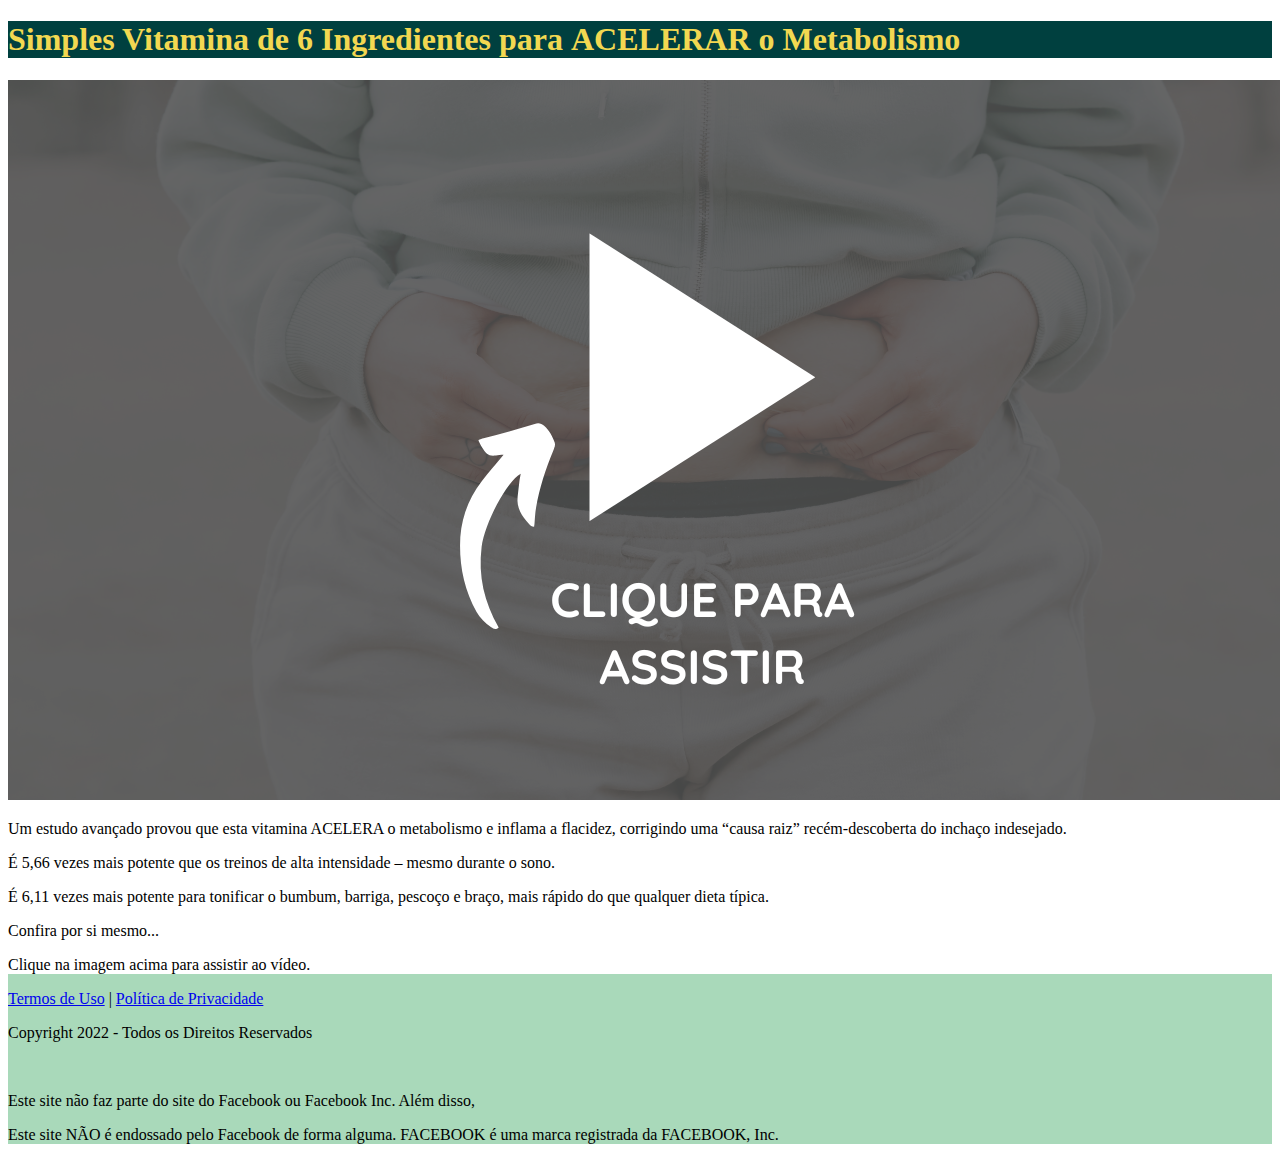
<file: mocatlovst/index.html>
<!DOCTYPE html>
<html lang="pt-br">
  <head>
    <meta charset="utf-8">
    <meta name="viewport" content="width=device-width, initial-scale=1, shrink-to-fit=no">
    <link rel="stylesheet" href="https://stackpath.bootstrapcdn.com/bootstrap/4.1.3/css/bootstrap.min.css" integrity="sha384-MCw98/SFnGE8fJT3GXwEOngsV7Zt27NXFoaoApmYm81iuXoPkFOJwJ8ERdknLPMO" crossorigin="anonymous">
    <title>Simples Vitamina de 6 Ingredientes para ACELERAR o Metabolismo</title>
    <style type="text/css">
      header {
        background-color: #00403F;
      }
      header h1 {
        color: #F2D851;
      }
      .areaverde {
        background-color: #A9D9BA;
      }
      .areabranca {
        background-color: white;
      }
    </style>
    
      <!-- Meta Pixel Code -->
<script>
  !function(f,b,e,v,n,t,s)
  {if(f.fbq)return;n=f.fbq=function(){n.callMethod?
  n.callMethod.apply(n,arguments):n.queue.push(arguments)};
  if(!f._fbq)f._fbq=n;n.push=n;n.loaded=!0;n.version='2.0';
  n.queue=[];t=b.createElement(e);t.async=!0;
  t.src=v;s=b.getElementsByTagName(e)[0];
  s.parentNode.insertBefore(t,s)}(window, document,'script',
  'https://connect.facebook.net/en_US/fbevents.js');
  fbq('init', '433178918202999');
  fbq('track', 'PageView');
</script>
<noscript><img height="1" width="1" style="display:none"
  src="https://www.facebook.com/tr?id=433178918202999&ev=PageView&noscript=1"
/></noscript>
<!-- End Meta Pixel Code -->
    
  </head>
  <body>
    
    <header class="py-5">
      <div class="container">
        <div class="row justify-content-center">
          <div class="col-lg-10 text-center">
            <h1>Simples Vitamina de 6 Ingredientes para <b>ACELERAR</b> o Metabolismo</h1>
          </div>
        </div>
      </div>
    </header>

    <section class="areaverde">
      <div class="container mb-5">
        <div class="row justify-content-center">
          <div class="col text-center areabranca">
            <!-- TROQUE SEU LINK ONDE ESTÁ O DO PROTOCOLOZEROBARRIGA.COM, MANTENDO AS ASPAS -->
            <a href="https://protocol0barriga.com.br"><img class="img-fluid p-5" src="play.png"></a>
            <p class="lead px-5 mb-5 font-weight-bold">Um estudo avançado provou que esta vitamina ACELERA o metabolismo e inflama a flacidez, corrigindo uma “causa raiz” recém-descoberta do inchaço indesejado.</p>
            <p class="lead px-5 mb-5 font-weight-bold">É 5,66 vezes mais potente que os treinos de alta intensidade – mesmo durante o sono.</p>
            <p class="lead px-5 mb-5 font-weight-bold">É 6,11 vezes mais potente para tonificar o bumbum, barriga, pescoço e braço, mais rápido do que qualquer dieta típica.</p>
            <p class="lead px-5 mb-5 font-weight-bold">Confira por si mesmo...</p>
            <p class="lead px-5 mb-5 font-weight-bold">Clique na imagem acima para assistir ao vídeo.</p>
          </div>
        </div>
      </div>
      <div class="container py-5">
        <div class="row justify-content-center">
          <div class="col text-center">
            <a href="https://protocolozerobarriga.com/termos" class="text-dark font-weight-bold">Termos de Uso</a> | <a href="https://protocolozerobarriga.com/privacidade" class="text-dark font-weight-bold">Política de Privacidade</a>
            <p class="font-weight-bold">Copyright 2022 - Todos os Direitos Reservados</p>
            <br>
            <p>Este site não faz parte do site do Facebook ou Facebook Inc. Além disso,</p>
            <p>Este site NÃO é endossado pelo Facebook de forma alguma. FACEBOOK é uma marca registrada da FACEBOOK, Inc.</p>
          </div>
        </div>
      </div>
    </section>

    <script src="https://code.jquery.com/jquery-3.3.1.slim.min.js" integrity="sha384-q8i/X+965DzO0rT7abK41JStQIAqVgRVzpbzo5smXKp4YfRvH+8abtTE1Pi6jizo" crossorigin="anonymous"></script>
    <script src="https://cdnjs.cloudflare.com/ajax/libs/popper.js/1.14.3/umd/popper.min.js" integrity="sha384-ZMP7rVo3mIykV+2+9J3UJ46jBk0WLaUAdn689aCwoqbBJiSnjAK/l8WvCWPIPm49" crossorigin="anonymous"></script>
    <script src="https://stackpath.bootstrapcdn.com/bootstrap/4.1.3/js/bootstrap.min.js" integrity="sha384-ChfqqxuZUCnJSK3+MXmPNIyE6ZbWh2IMqE241rYiqJxyMiZ6OW/JmZQ5stwEULTy" crossorigin="anonymous"></script>
  </body>
</html>
</file>
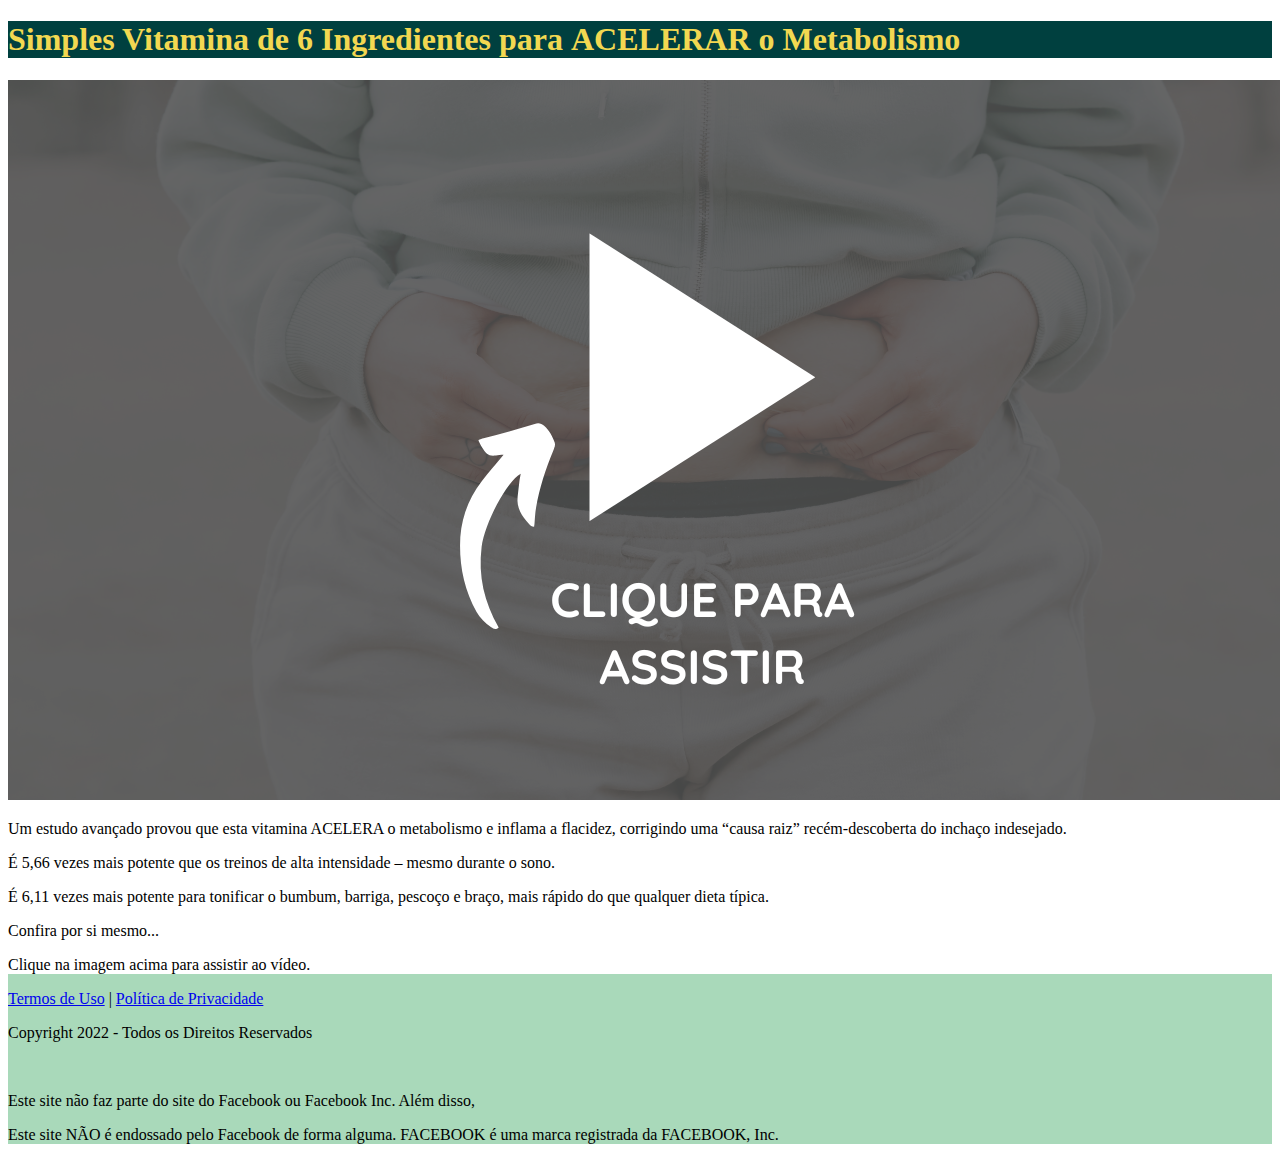
<file: presell3/index.html>
<!DOCTYPE html>
<html lang="pt-br">
  <head>
    <meta charset="utf-8">
    <meta name="viewport" content="width=device-width, initial-scale=1, shrink-to-fit=no">
    <link rel="stylesheet" href="https://stackpath.bootstrapcdn.com/bootstrap/4.1.3/css/bootstrap.min.css" integrity="sha384-MCw98/SFnGE8fJT3GXwEOngsV7Zt27NXFoaoApmYm81iuXoPkFOJwJ8ERdknLPMO" crossorigin="anonymous">
    <title>Simples Vitamina de 6 Ingredientes para ACELERAR o Metabolismo</title>
    <style type="text/css">
      header {
        background-color: #00403F;
      }
      header h1 {
        color: #F2D851;
      }
      .areaverde {
        background-color: #A9D9BA;
      }
      .areabranca {
        background-color: white;
      }
    </style>
  </head>
  <body>
    
    <header class="py-5">
      <div class="container">
        <div class="row justify-content-center">
          <div class="col-lg-10 text-center">
            <h1>Simples Vitamina de 6 Ingredientes para <b>ACELERAR</b> o Metabolismo</h1>
          </div>
        </div>
      </div>
    </header>

    <section class="areaverde">
      <div class="container mb-5">
        <div class="row justify-content-center">
          <div class="col text-center areabranca">
            <!-- TROQUE SEU LINK ONDE ESTÁ O DO PROTOCOLOZEROBARRIGA.COM, MANTENDO AS ASPAS -->
            <a href="https://protocolozerobarriga.com/"><img class="img-fluid p-5" src="play.png"></a>
            <p class="lead px-5 mb-5 font-weight-bold">Um estudo avançado provou que esta vitamina ACELERA o metabolismo e inflama a flacidez, corrigindo uma “causa raiz” recém-descoberta do inchaço indesejado.</p>
            <p class="lead px-5 mb-5 font-weight-bold">É 5,66 vezes mais potente que os treinos de alta intensidade – mesmo durante o sono.</p>
            <p class="lead px-5 mb-5 font-weight-bold">É 6,11 vezes mais potente para tonificar o bumbum, barriga, pescoço e braço, mais rápido do que qualquer dieta típica.</p>
            <p class="lead px-5 mb-5 font-weight-bold">Confira por si mesmo...</p>
            <p class="lead px-5 mb-5 font-weight-bold">Clique na imagem acima para assistir ao vídeo.</p>
          </div>
        </div>
      </div>
      <div class="container py-5">
        <div class="row justify-content-center">
          <div class="col text-center">
            <a href="https://protocolozerobarriga.com/termos" class="text-dark font-weight-bold">Termos de Uso</a> | <a href="https://protocolozerobarriga.com/privacidade" class="text-dark font-weight-bold">Política de Privacidade</a>
            <p class="font-weight-bold">Copyright 2022 - Todos os Direitos Reservados</p>
            <br>
            <p>Este site não faz parte do site do Facebook ou Facebook Inc. Além disso,</p>
            <p>Este site NÃO é endossado pelo Facebook de forma alguma. FACEBOOK é uma marca registrada da FACEBOOK, Inc.</p>
          </div>
        </div>
      </div>
    </section>

    <script src="https://code.jquery.com/jquery-3.3.1.slim.min.js" integrity="sha384-q8i/X+965DzO0rT7abK41JStQIAqVgRVzpbzo5smXKp4YfRvH+8abtTE1Pi6jizo" crossorigin="anonymous"></script>
    <script src="https://cdnjs.cloudflare.com/ajax/libs/popper.js/1.14.3/umd/popper.min.js" integrity="sha384-ZMP7rVo3mIykV+2+9J3UJ46jBk0WLaUAdn689aCwoqbBJiSnjAK/l8WvCWPIPm49" crossorigin="anonymous"></script>
    <script src="https://stackpath.bootstrapcdn.com/bootstrap/4.1.3/js/bootstrap.min.js" integrity="sha384-ChfqqxuZUCnJSK3+MXmPNIyE6ZbWh2IMqE241rYiqJxyMiZ6OW/JmZQ5stwEULTy" crossorigin="anonymous"></script>
  </body>
</html>
</file>
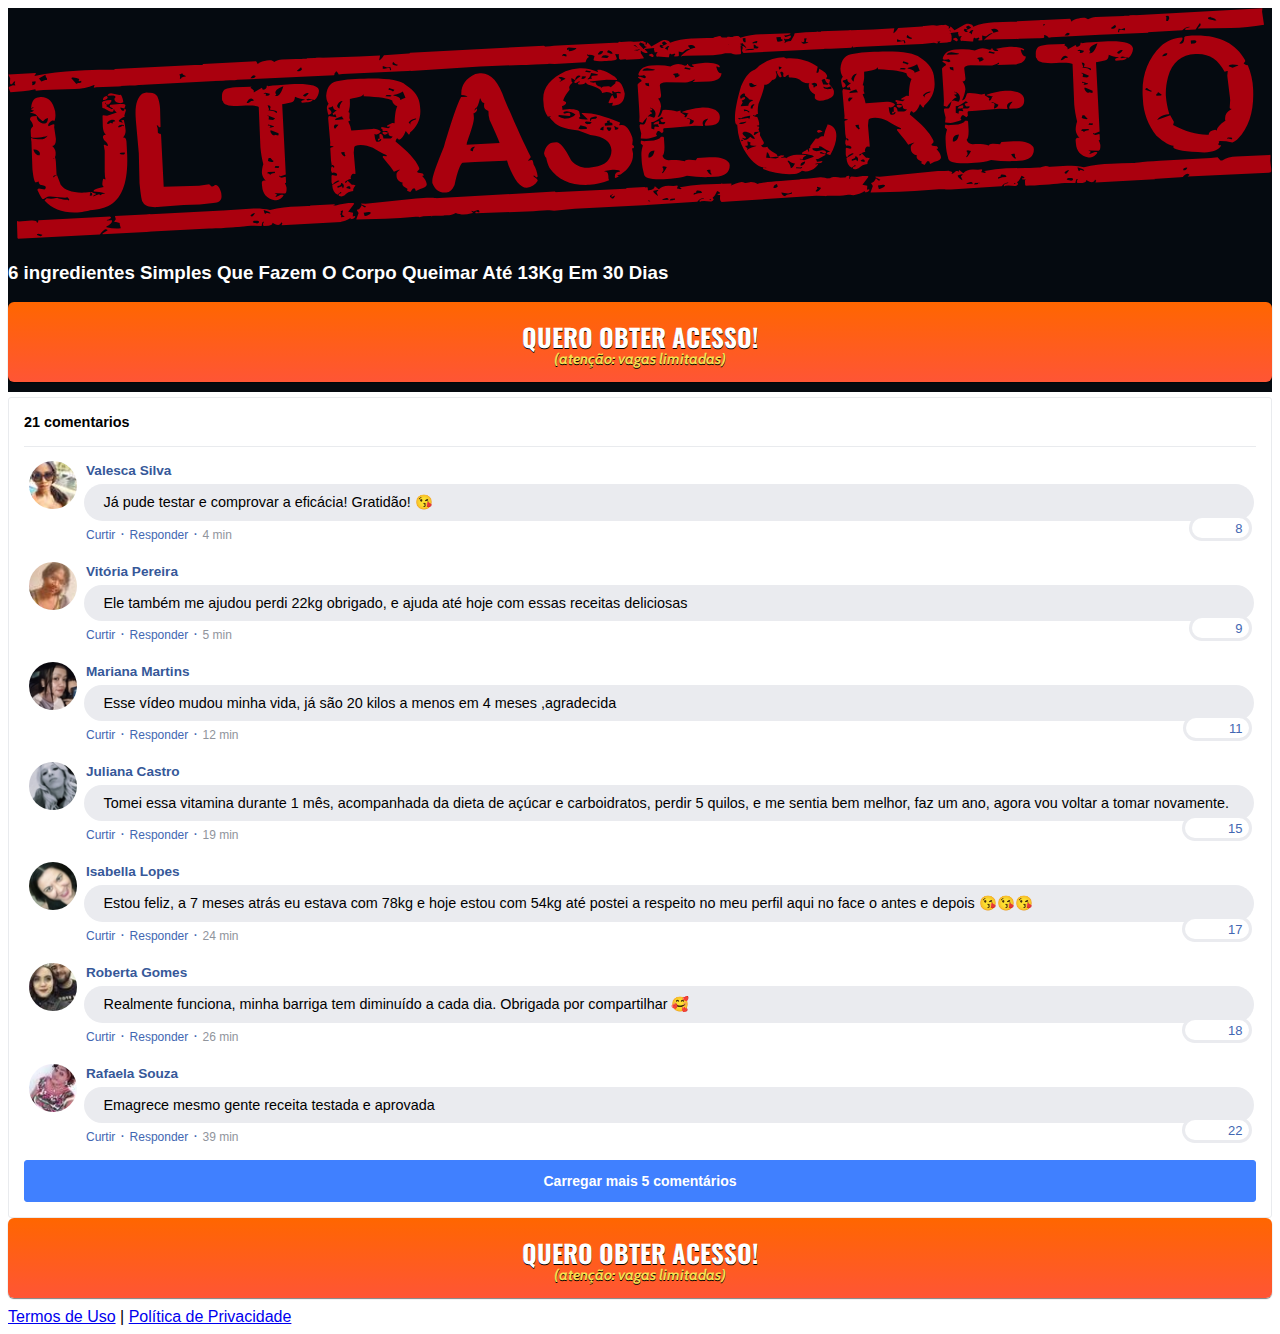
<file: pvcc/index.html>
<!DOCTYPE html>
<html lang="pt-br">
  <head>
    <meta charset="utf-8">
    <meta name="viewport" content="width=device-width, initial-scale=1, shrink-to-fit=no">

    <link rel="stylesheet" href="https://stackpath.bootstrapcdn.com/bootstrap/4.1.3/css/bootstrap.min.css" integrity="sha384-MCw98/SFnGE8fJT3GXwEOngsV7Zt27NXFoaoApmYm81iuXoPkFOJwJ8ERdknLPMO" crossorigin="anonymous">

    <link rel="preconnect" href="https://fonts.googleapis.com">
    <link rel="preconnect" href="https://fonts.gstatic.com" crossorigin>
    <link href="https://fonts.googleapis.com/css2?family=Cabin:ital,wght@0,400;0,500;0,600;0,700;1,400;1,500;1,600;1,700&family=Dosis:wght@200;300;400;500;600;700;800&family=Oswald:wght@200;300;400;500;600;700&family=Signika:wght@300;400;500;600;700&display=swap" rel="stylesheet">

    <link rel="stylesheet" href="./assets/css/com.css">

    <!-- Título da Página -->
    <title>Protocolo Zero Barriga</title>
    
    <style type="text/css">
      header {
        color: white;
        background-image: url("/assets/img/secreto11.jpg");
        background-color: rgba(0, 0, 0, 0.6);
        background-position: center;
        background-size: cover;
        background-attachment: fixed;
        background-blend-mode: darken;
      }
    </style>
    
    <!-- Meta Pixel Code -->
<script>
  !function(f,b,e,v,n,t,s)
  {if(f.fbq)return;n=f.fbq=function(){n.callMethod?
  n.callMethod.apply(n,arguments):n.queue.push(arguments)};
  if(!f._fbq)f._fbq=n;n.push=n;n.loaded=!0;n.version='2.0';
  n.queue=[];t=b.createElement(e);t.async=!0;
  t.src=v;s=b.getElementsByTagName(e)[0];
  s.parentNode.insertBefore(t,s)}(window, document,'script',
  'https://connect.facebook.net/en_US/fbevents.js');
  fbq('init', '501717691488148');
  fbq('track', 'PageView');
</script>
<noscript><img height="1" width="1" style="display:none"
  src="https://www.facebook.com/tr?id=501717691488148&ev=PageView&noscript=1"
/></noscript>
<!-- End Meta Pixel Code -->
    </script>
    <noscript><img height="1" width="1" style="display:none"
      src="https://www.facebook.com/tr?id=501717691488148&ev=PageView&noscript=1"
    /></noscript>
    <!-- End Meta Pixel Code -->
    
  </head>
  <body>
    
    <header class="py-4">
      <div class="container">
        <div class="row justify-content-center">
          <div class="col-lg-8 text-center">
            <!-- Imagem Ultrasecreto -->
            <img class="img-fluid" src="./assets/img/ultrasecreto 2.svg">

            <!-- Headline -->
            <h3 class="my-4"><b>6 ingredientes Simples Que Fazem O Corpo Queimar Até 13Kg Em 30 Dias</b></h3>

            <!-- VSL -->
         <script type="text/javascript" id="scr_6237bb6496ef4b00092627dd">var s=document.createElement("script");s.src="https://cdn.converteai.net/7f2360ce-1c69-4afc-99f8-cb01321410e2/players/6237bb6496ef4b00092627dd/player.js",s.async=!0,document.head.appendChild(s);</script>
         
            <!-- Botão 1 -->
            <div id="cta1" class="mt-4 d-none">
              <a href="https://pay.kiwify.com.br/Xf940By" class="a-btn" style="text-decoration: none;">
                <span class="span-btn">QUERO OBTER ACESSO!</span>
                <span class="span-btn2">(atenção: vagas limitadas)</span>
              </a>
            </div>
          </div>
        </div>
      </div>
    </header>

    <section class="comments py-4">
      <div class="container">
        <div class="row justify-content-center">
          <div class="col-lg-8">
            <div class="fb-comments" style="margin-top: 5px;">
              <div class="fb-comments-header">
                <span>21 comentarios</span>
              </div>
              <div class="fb-comments-wrapper" id="2">
                <table class="fb-comments-comment">
                  <tbody>
                    <tr>
                      <td rowspan="3" class="fb-comments-comment-img"><img
                          src="./assets/img/comentarios/m2.jpeg"></td>
                      <td>
                        <font class="fb-comments-comment-name">
                          <name>Valesca Silva</name>
                        </font>
                      </td>
                    </tr>
                    <tr>
                      <td class="fb-comments-comment-text">Já pude testar e comprovar a eficácia! Gratidão! 😘</td>
                    </tr>
                    <tr>
                      <td class="fb-comments-comment-actions">
                        <like>Curtir</like>
                        ·
                        <reply>Responder</reply>
                        ·
                        <likes>8</likes>
                        
                        <date>4 min</date>
                      </td>
                    </tr>
                  </tbody>
                </table>
              </div>
              <div class="fb-comments-wrapper" id="3">
                <table class="fb-comments-comment">
                  <tbody>
                    <tr>
                      <td rowspan="3" class="fb-comments-comment-img"><img
                          src="./assets/img/comentarios/m3.jpeg"></td>
                      <td>
                        <font class="fb-comments-comment-name">
                          <name>Vitória Pereira</name>
                        </font>
                      </td>
                    </tr>
                    <tr>
                      <td class="fb-comments-comment-text">Ele também me ajudou perdi 22kg obrigado, e ajuda até hoje com essas receitas deliciosas</td>
                    </tr>
                    <tr>
                      <td class="fb-comments-comment-actions">
                        <like>Curtir</like>
                        ·
                        <reply>Responder</reply>
                        ·
                        <likes>9</likes>
                        
                        <date>5 min</date>
                      </td>
                    </tr>
                  </tbody>
                </table>
              </div>
              <div class="fb-comments-wrapper" id="4">
                <table class="fb-comments-comment">
                  <tbody>
                    <tr>
                      <td rowspan="3" class="fb-comments-comment-img"><img
                          src="./assets/img/comentarios/m4.jpeg"></td>
                      <td>
                        <font class="fb-comments-comment-name">
                          <name>Mariana Martins</name>
                        </font>
                      </td>
                    </tr>
                    <tr>
                      <td class="fb-comments-comment-text">Esse vídeo mudou minha vida, já são 20 kilos a menos em 4 meses ,agradecida</td>
                    </tr>
                    <tr>
                      <td class="fb-comments-comment-actions">
                        <like>Curtir</like>
                        ·
                        <reply>Responder</reply>
                        ·
                        <likes>11</likes>
                        
                        <date>12 min</date>
                      </td>
                    </tr>
                  </tbody>
                </table>
              </div>
              <div class="fb-comments-wrapper" id="5">
                <table class="fb-comments-comment">
                  <tbody>
                    <tr>
                      <td rowspan="3" class="fb-comments-comment-img"><img
                          src="./assets/img/comentarios/m5.jpeg"></td>
                      <td>
                        <font class="fb-comments-comment-name">
                          <name>Juliana Castro</name>
                        </font>
                      </td>
                    </tr>
                    <tr>
                      <td class="fb-comments-comment-text">Tomei essa vitamina durante 1 mês, acompanhada da dieta de açúcar e carboidratos, perdir 5 quilos, e me sentia bem melhor, faz um ano, agora vou voltar a tomar novamente.</td>
                    </tr>
                    <tr>
                      <td class="fb-comments-comment-actions">
                        <like>Curtir</like>
                        ·
                        <reply>Responder</reply>
                        ·
                        <likes>15</likes>
                        
                        <date>19 min</date>
                      </td>
                    </tr>
                  </tbody>
                </table>
              </div>
              <div class="fb-comments-wrapper" id="6">
                <table class="fb-comments-comment">
                  <tbody>
                    <tr>
                      <td rowspan="3" class="fb-comments-comment-img"><img
                          src="./assets/img/comentarios/m6.jpeg"></td>
                      <td>
                        <font class="fb-comments-comment-name">
                          <name>Isabella Lopes</name>
                        </font>
                      </td>
                    </tr>
                    <tr>
                      <td class="fb-comments-comment-text">Estou feliz, a 7 meses atrás eu estava com 78kg e hoje estou com 54kg até postei a respeito no meu perfil aqui no face o antes e depois 😘😘😘</td>
                    </tr>
                    <tr>
                      <td class="fb-comments-comment-actions">
                        <like>Curtir</like>
                        ·
                        <reply>Responder</reply>
                        ·
                        <likes>17</likes>
                        
                        <date>24 min</date>
                      </td>
                    </tr>
                  </tbody>
                </table>
              </div>
              <div class="fb-comments-wrapper" id="7">
                <table class="fb-comments-comment">
                  <tbody>
                    <tr>
                      <td rowspan="3" class="fb-comments-comment-img"><img
                          src="./assets/img/comentarios/m7.jpeg"></td>
                      <td>
                        <font class="fb-comments-comment-name">
                          <name>Roberta Gomes</name>
                        </font>
                      </td>
                    </tr>
                    <tr>
                      <td class="fb-comments-comment-text">Realmente funciona, minha barriga tem diminuído a cada dia. Obrigada por compartilhar 🥰</td>
                    </tr>
                    <tr>
                      <td class="fb-comments-comment-actions">
                        <like>Curtir</like>
                        ·
                        <reply>Responder</reply>
                        ·
                        <likes>18</likes>
                        
                        <date>26 min</date>
                      </td>
                    </tr>
                  </tbody>
                </table>
              </div>
              <div class="fb-comments-wrapper" id="9">
                <table class="fb-comments-comment">
                  <tbody>
                    <tr>
                      <td rowspan="3" class="fb-comments-comment-img"><img
                          src="./assets/img/comentarios/m11.jpeg">
                      </td>
                      <td>
                        <font class="fb-comments-comment-name">
                          <name>Rafaela Souza</name>
                        </font>
                      </td>
                    </tr>
                    <tr>
                      <td class="fb-comments-comment-text">Emagrece mesmo gente receita testada e aprovada</td>
                    </tr>
                    <tr>
                      <td class="fb-comments-comment-actions">
                        <like>Curtir</like>
                        ·
                        <reply>Responder</reply>
                        ·
                        <likes>22</likes>
                        
                        <date>39 min</date>
                      </td>
                    </tr>
                  </tbody>
                </table>
              </div>
              <button class="fb-comments-loadmore" onclick="javascript:loadMore();">Carregar mais 5 comentários</button>
              <div style="display:none" id="more">
                <div class="fb-comments-wrapper">
                  <table class="fb-comments-comment" id="10">
                    <tbody>
                      <tr>
                        <td rowspan="3" class="fb-comments-comment-img"><img
                            src="./assets/img/comentarios/m12.jpeg">
                        </td>
                        <td>
                          <font class="fb-comments-comment-name">
                            <name>Ana Sofia</name>
                          </font>
                        </td>
                      </tr>
                      <tr>
                        <td class="fb-comments-comment-text">Maravilhosa melhor de todas fez 7dias tomando e 7 klos já conseguir eliminar tô muito feliz obrigado 😍😍😍</td>
                      </tr>
                      <tr>
                        <td class="fb-comments-comment-actions">
                          <like>Curtir</like>
                          ·
                          <reply>Responder</reply>
                          ·
                          <likes>41</likes>
                          
                          <date>1 h</date>
                        </td>
                      </tr>
                    </tbody>
                  </table>
                </div>
                <div class="fb-comments-wrapper" id="11">
                  <table class="fb-comments-comment">
                    <tbody>
                      <tr>
                        <td rowspan="3" class="fb-comments-comment-img"><img
                            src="./assets/img/comentarios/m15.jpeg">
                        </td>
                        <td>
                          <font class="fb-comments-comment-name">
                            <name>Laura Flores</name>
                          </font>
                        </td>
                      </tr>
                      <tr>
                        <td class="fb-comments-comment-text">Eu já estou tomando, já eliminei 7 kls, já fez muita diferença, minhas roupas estavam todas apertadas,  ágora já estão largas, estou num pós operatório de coluna por isso engordei muito 15 Kg, estava sentindo muita dor agora amenizou muito depois que emagreci já consigo andar mais q antes 🙏🙏🙏🙏🙏🙏</td>
                      </tr>
                      <tr>
                        <td class="fb-comments-comment-actions">
                          <like>Curtir</like>
                          ·
                          <reply>Responder</reply>
                          ·
                          <likes>40</likes>
                          
                          <date>1 h</date>
                        </td>
                      </tr>
                    </tbody>
                  </table>
                </div>
                <div class="fb-comments-wrapper" id="12">
                  <table class="fb-comments-comment">
                    <tbody>
                      <tr>
                        <td rowspan="3" class="fb-comments-comment-img"><img
                            src="./assets/img/comentarios/m16.jpeg">
                        </td>
                        <td>
                          <font class="fb-comments-comment-name">
                            <name>Daniela Costa</name>
                          </font>
                        </td>
                      </tr>
                      <tr>
                        <td class="fb-comments-comment-text">Muito Obrigada tem me ajudado e muito,Adorei ...Durmo super bem e vendo resultado ..🌹🥰🙋</td>
                      </tr>
                      <tr>
                        <td class="fb-comments-comment-actions">
                          <like>Curtir</like>
                          ·
                          <reply>Responder</reply>
                          ·
                          <likes>47</likes>
                          
                          <date>1 h</date>
                        </td>
                      </tr>
                    </tbody>
                  </table>
                </div>
                <div class="fb-comments-wrapper" id="13">
                  <table class="fb-comments-comment">
                    <tbody>
                      <tr>
                        <td rowspan="3" class="fb-comments-comment-img"><img
                            src="./assets/img/comentarios/m17.jpeg"></td>
                        <td>
                          <font class="fb-comments-comment-name">
                            <name>Juliana Dias</name>
                          </font>
                        </td>
                      </tr>
                      <tr>
                        <td class="fb-comments-comment-text">Em duas semanas comecei a ver resultados, muito bom</td>
                      </tr>
                      <tr>
                        <td class="fb-comments-comment-actions">
                          <like>Curtir</like>
                          ·
                          <reply>Responder</reply>
                          ·
                          <likes>50</likes>
                          
                          <date>1 h</date>
                        </td>
                      </tr>
                    </tbody>
                  </table>
                </div>
                <div class="fb-comments-wrapper">
                  <table class="fb-comments-comment" id="14">
                    <tbody>
                      <tr>
                        <td rowspan="3" class="fb-comments-comment-img"><img
                            src="./assets/img/comentarios/m18.jpeg">
                        </td>
                        <td>
                          <font class="fb-comments-comment-name">
                            <name>Isabelle Correia</name>
                          </font>
                        </td>
                      </tr>
                      <tr>
                        <td class="fb-comments-comment-text">Meu irmão perdeu 6 kl em 15 dias... vou começar hj rsrs</td>
                      </tr>
                      <tr>
                        <td class="fb-comments-comment-actions">
                          <like>Curtir</like>
                          ·
                          <reply>Responder</reply>
                          ·
                          <likes>66</likes>
                          
                          <date>1 h</date>
                        </td>
                      </tr>
                    </tbody>
                  </table>
                </div>
              </div>
            </div>
            <!-- Botão 2 -->
            <div id="cta2" class="mt-4 d-none">
              <a href="https://pay.kiwify.com.br/HkrDVPl" class="a-btn" style="text-decoration: none;">
                <span class="span-btn">QUERO OBTER ACESSO!</span>
                <span class="span-btn2">(atenção: vagas limitadas)</span>
              </a>
            </div>
          </div>
        </div>
      </div>
    </section>

    <footer class="bg-dark py-3 text-center">
      <div class="text-white"><a href="termos.html" class="text-white">Termos de Uso</a> | <a href="privacidade.html" class="text-white">Política de Privacidade</a></div>
    </footer>

    <script type="text/javascript">
      setTimeout(() => {document.getElementById("cta1").classList.remove("d-none"); document.getElementById("cta2").classList.remove("d-none")}, 1637000); // temporização da Call to Action (em milissegundos)
    </script>

    <script src="https://code.jquery.com/jquery-3.3.1.slim.min.js" integrity="sha384-q8i/X+965DzO0rT7abK41JStQIAqVgRVzpbzo5smXKp4YfRvH+8abtTE1Pi6jizo" crossorigin="anonymous"></script>
    <script src="https://cdnjs.cloudflare.com/ajax/libs/popper.js/1.14.3/umd/popper.min.js" integrity="sha384-ZMP7rVo3mIykV+2+9J3UJ46jBk0WLaUAdn689aCwoqbBJiSnjAK/l8WvCWPIPm49" crossorigin="anonymous"></script>
    <script src="https://stackpath.bootstrapcdn.com/bootstrap/4.1.3/js/bootstrap.min.js" integrity="sha384-ChfqqxuZUCnJSK3+MXmPNIyE6ZbWh2IMqE241rYiqJxyMiZ6OW/JmZQ5stwEULTy" crossorigin="anonymous"></script>
    <script src="./assets/js/com.js"></script>
  </body>
</html>
</file>
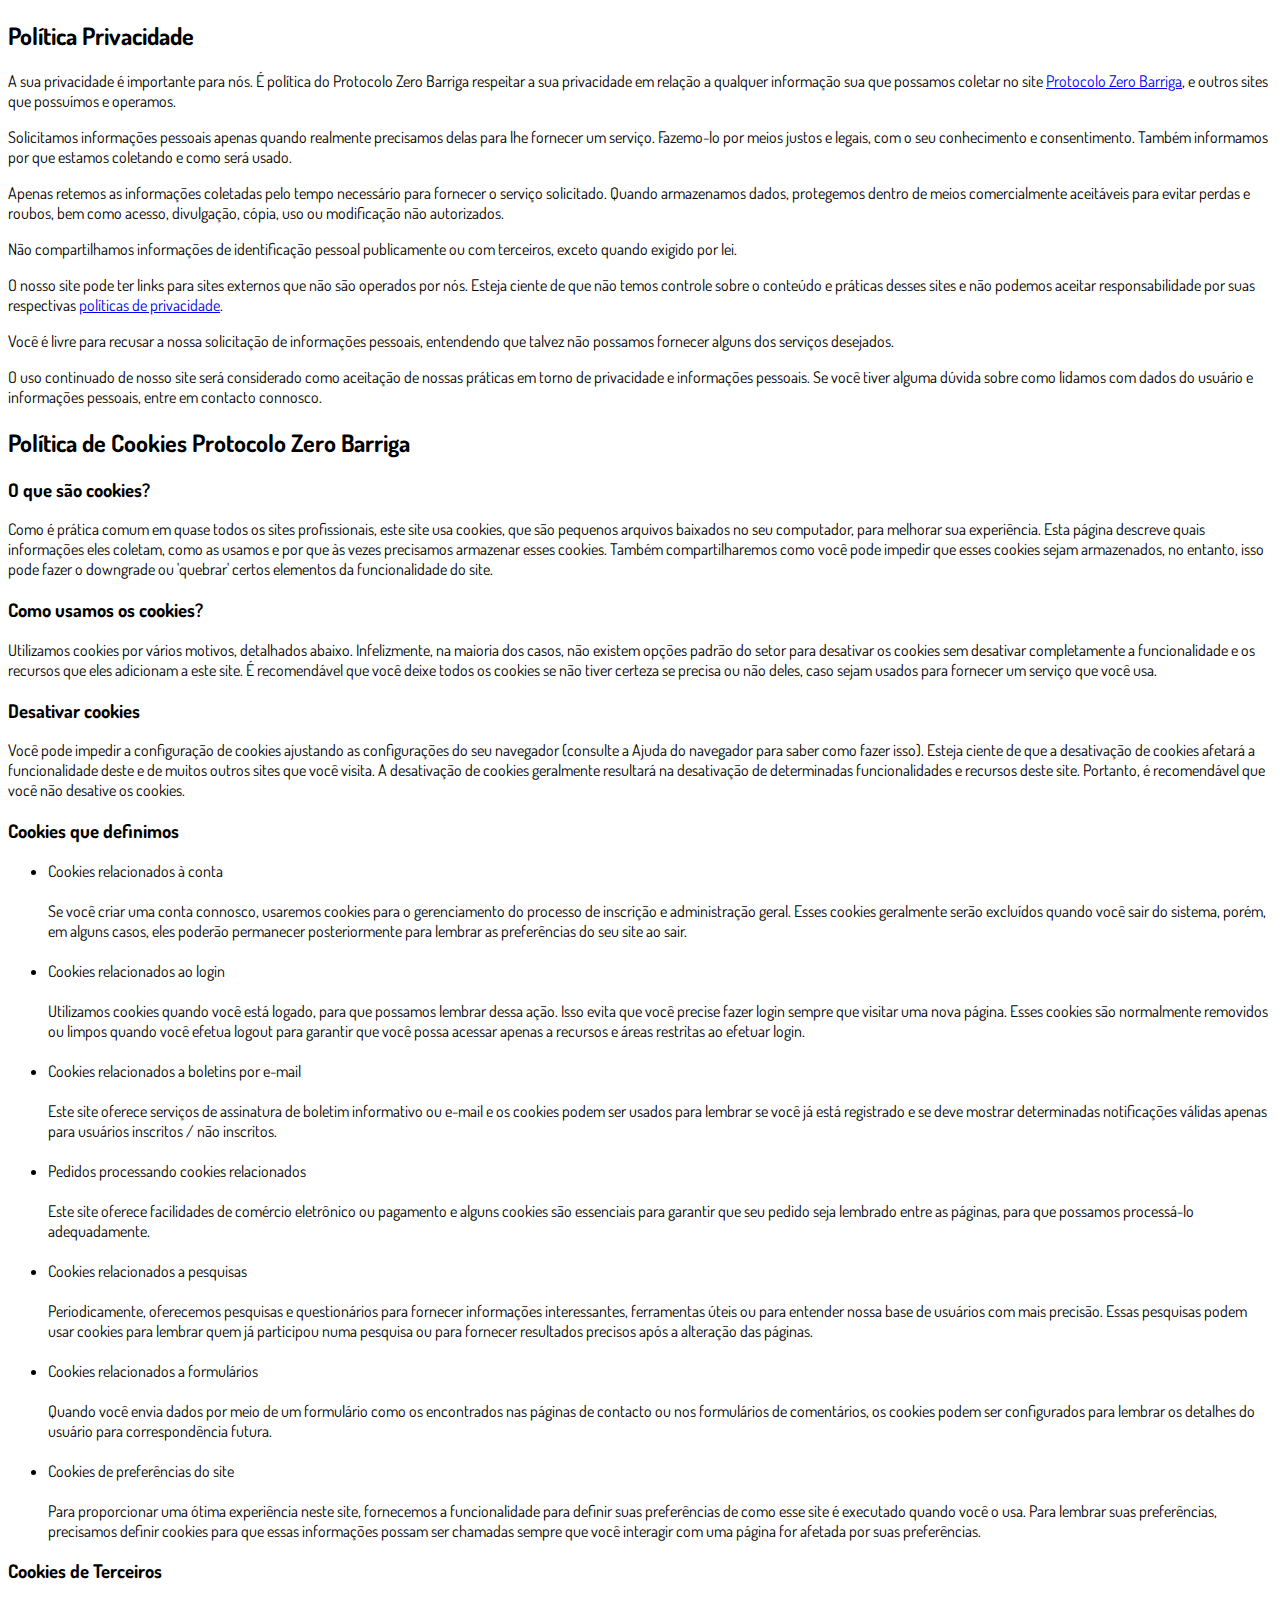
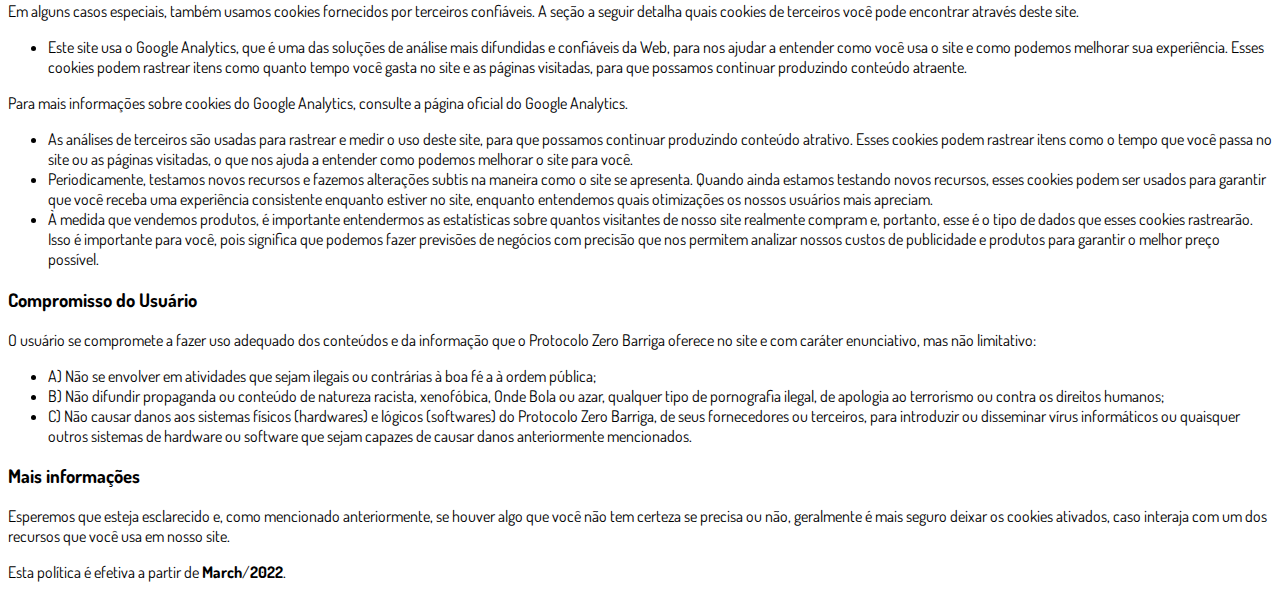
<file: privacidade.html>
<!DOCTYPE html>
<html lang="pt-br">
  <head>
    <meta charset="utf-8">
    <meta name="viewport" content="width=device-width, initial-scale=1, shrink-to-fit=no">

    <link rel="stylesheet" href="https://stackpath.bootstrapcdn.com/bootstrap/4.1.3/css/bootstrap.min.css" integrity="sha384-MCw98/SFnGE8fJT3GXwEOngsV7Zt27NXFoaoApmYm81iuXoPkFOJwJ8ERdknLPMO" crossorigin="anonymous">

    <link rel="preconnect" href="https://fonts.googleapis.com">
    <link rel="preconnect" href="https://fonts.gstatic.com" crossorigin>
    <link href="https://fonts.googleapis.com/css2?family=Dosis:wght@200;300;400;500;600;700;800&display=swap" rel="stylesheet">
    
    <!-- Ícone da Página -->
    <link rel="shortcut icon" type="image/jpg" href="./assets/img/favicon.png">

    <!-- Título da Página -->
    <title>Política de Privacidade | Protocolo Zero Barriga</title>
    
    <style type="text/css">
      body {
        font-family: 'Dosis', sans-serif;
      }
    </style>

  </head>
  <body>
    
    <div class="container py-5">
      <div class="row justify-content-center">
        <div class="col-lg-8">
          <h2>Política Privacidade</h2>                    <p>A sua privacidade é importante para nós. É política do Protocolo Zero Barriga respeitar a sua privacidade em relação a qualquer informação sua que possamos coletar no site <a href="#">Protocolo Zero Barriga</a>, e outros sites que possuímos e operamos.</p>                    <p>Solicitamos informações pessoais apenas quando realmente precisamos delas para lhe fornecer um serviço. Fazemo-lo por meios justos e legais, com o seu conhecimento e consentimento. Também informamos por que estamos coletando e como será usado.                    </p>                    <p>Apenas retemos as informações coletadas pelo tempo necessário para fornecer o serviço solicitado. Quando armazenamos dados, protegemos dentro de meios comercialmente aceitáveis ​​para evitar perdas e roubos, bem como acesso, divulgação, cópia, uso ou                        modificação não autorizados.</p>                    <p>Não compartilhamos informações de identificação pessoal publicamente ou com terceiros, exceto quando exigido por lei.</p>                    <p>O nosso site pode ter links para sites externos que não são operados por nós. Esteja ciente de que não temos controle sobre o conteúdo e práticas desses sites e não podemos aceitar responsabilidade por suas respectivas <a href='https://politicaprivacidade.com' target='_BLANK'>políticas de privacidade</a>.                    </p>                    <p>Você é livre para recusar a nossa solicitação de informações pessoais, entendendo que talvez não possamos fornecer alguns dos serviços desejados.</p>                    <p>O uso continuado de nosso site será considerado como aceitação de nossas práticas em torno de privacidade e informações pessoais. Se você tiver alguma dúvida sobre como lidamos com dados do usuário e informações pessoais, entre em contacto connosco.</p>                    <h2>Política de Cookies Protocolo Zero Barriga</h2>                    <h3>O que são cookies?</h3>                    <p>Como é prática comum em quase todos os sites profissionais, este site usa cookies, que são pequenos arquivos baixados no seu computador, para melhorar sua experiência. Esta página descreve quais informações eles coletam, como as usamos e por que às vezes                        precisamos armazenar esses cookies. Também compartilharemos como você pode impedir que esses cookies sejam armazenados, no entanto, isso pode fazer o downgrade ou 'quebrar' certos elementos da funcionalidade do site.</p>                    <h3>Como usamos os cookies?</h3>                    <p>Utilizamos cookies por vários motivos, detalhados abaixo. Infelizmente, na maioria dos casos, não existem opções padrão do setor para desativar os cookies sem desativar completamente a funcionalidade e os recursos que eles adicionam a este site. É recomendável                        que você deixe todos os cookies se não tiver certeza se precisa ou não deles, caso sejam usados ​​para fornecer um serviço que você usa.</p>                    <h3>Desativar cookies</h3>                    <p>Você pode impedir a configuração de cookies ajustando as configurações do seu navegador (consulte a Ajuda do navegador para saber como fazer isso). Esteja ciente de que a desativação de cookies afetará a funcionalidade deste e de muitos outros sites que                        você visita. A desativação de cookies geralmente resultará na desativação de determinadas funcionalidades e recursos deste site. Portanto, é recomendável que você não desative os cookies.</p>                    <h3>Cookies que definimos</h3>                    <ul>                        <li>                            Cookies relacionados à conta<br><br> Se você criar uma conta connosco, usaremos cookies para o gerenciamento do processo de inscrição e administração geral. Esses cookies geralmente serão excluídos quando você sair do sistema, porém, em alguns                            casos, eles poderão permanecer posteriormente para lembrar as preferências do seu site ao sair.<br><br>                        </li>                        <li>                            Cookies relacionados ao login<br><br> Utilizamos cookies quando você está logado, para que possamos lembrar dessa ação. Isso evita que você precise fazer login sempre que visitar uma nova página. Esses cookies são normalmente removidos ou limpos                            quando você efetua logout para garantir que você possa acessar apenas a recursos e áreas restritas ao efetuar login.<br><br>                        </li>                        <li>                            Cookies relacionados a boletins por e-mail<br><br> Este site oferece serviços de assinatura de boletim informativo ou e-mail e os cookies podem ser usados ​​para lembrar se você já está registrado e se deve mostrar determinadas notificações                            válidas apenas para usuários inscritos / não inscritos.<br><br>                        </li>                        <li>                            Pedidos processando cookies relacionados<br><br> Este site oferece facilidades de comércio eletrônico ou pagamento e alguns cookies são essenciais para garantir que seu pedido seja lembrado entre as páginas, para que possamos processá-lo adequadamente.<br><br>                        </li>                        <li>                            Cookies relacionados a pesquisas<br><br> Periodicamente, oferecemos pesquisas e questionários para fornecer informações interessantes, ferramentas úteis ou para entender nossa base de usuários com mais precisão. Essas pesquisas podem usar cookies                            para lembrar quem já participou numa pesquisa ou para fornecer resultados precisos após a alteração das páginas.<br><br>                        </li>                        <li>                            Cookies relacionados a formulários<br><br> Quando você envia dados por meio de um formulário como os encontrados nas páginas de contacto ou nos formulários de comentários, os cookies podem ser configurados para lembrar os detalhes do usuário                            para correspondência futura.<br><br>                        </li>                        <li>                            Cookies de preferências do site<br><br> Para proporcionar uma ótima experiência neste site, fornecemos a funcionalidade para definir suas preferências de como esse site é executado quando você o usa. Para lembrar suas preferências, precisamos                            definir cookies para que essas informações possam ser chamadas sempre que você interagir com uma página for afetada por suas preferências.<br>                        </li>                    </ul>                    <h3>Cookies de Terceiros</h3>                    <p>Em alguns casos especiais, também usamos cookies fornecidos por terceiros confiáveis. A seção a seguir detalha quais cookies de terceiros você pode encontrar através deste site.</p>                    <ul>                        <li>                            Este site usa o Google Analytics, que é uma das soluções de análise mais difundidas e confiáveis ​​da Web, para nos ajudar a entender como você usa o site e como podemos melhorar sua experiência. Esses cookies podem rastrear itens como quanto tempo                            você gasta no site e as páginas visitadas, para que possamos continuar produzindo conteúdo atraente.                        </li>                    </ul>                    <p>Para mais informações sobre cookies do Google Analytics, consulte a página oficial do Google Analytics.</p>                    <ul>                        <li>                            As análises de terceiros são usadas para rastrear e medir o uso deste site, para que possamos continuar produzindo conteúdo atrativo. Esses cookies podem rastrear itens como o tempo que você passa no site ou as páginas visitadas, o que nos ajuda a entender                            como podemos melhorar o site para você.</li>                        <li>                            Periodicamente, testamos novos recursos e fazemos alterações subtis na maneira como o site se apresenta. Quando ainda estamos testando novos recursos, esses cookies podem ser usados ​​para garantir que você receba uma experiência consistente enquanto                            estiver no site, enquanto entendemos quais otimizações os nossos usuários mais apreciam.</li>                        <li>                            À medida que vendemos produtos, é importante entendermos as estatísticas sobre quantos visitantes de nosso site realmente compram e, portanto, esse é o tipo de dados que esses cookies rastrearão. Isso é importante para você, pois significa que podemos                            fazer previsões de negócios com precisão que nos permitem analizar nossos custos de publicidade e produtos para garantir o melhor preço possível.</li>                                            </ul>                    <h3>Compromisso do Usuário</h3>                                <p>O usuário se compromete a fazer uso adequado dos conteúdos e da informação que o Protocolo Zero Barriga oferece no site e com caráter enunciativo, mas não limitativo:</p>                                        <ul>                        <li>A) Não se envolver em atividades que sejam ilegais ou contrárias à boa fé a à ordem pública;</li>                        <li>B) Não difundir propaganda ou conteúdo de natureza racista, xenofóbica, <a style='color: inherit !important; text-decoration:none !important;' href='https://ondeapostar.pt/onde-da-a-bola/'>Onde Bola</a> ou azar, qualquer tipo de pornografia ilegal, de apologia ao terrorismo ou contra os direitos humanos;</li>                        <li>C) Não causar danos aos sistemas físicos (hardwares) e lógicos (softwares) do Protocolo Zero Barriga, de seus fornecedores ou terceiros, para introduzir ou disseminar vírus informáticos ou quaisquer outros sistemas de hardware ou software que sejam capazes de causar danos anteriormente mencionados.</li>                    </ul>                                        <h3>Mais informações</h3>                    <p>Esperemos que esteja esclarecido e, como mencionado anteriormente, se houver algo que você não tem certeza se precisa ou não, geralmente é mais seguro deixar os cookies ativados, caso interaja com um dos recursos que você usa em nosso site.</p>                    <p>Esta política é efetiva a partir de <strong>March</strong>/<strong>2022</strong>.</p>
        </div>
      </div>
    </div>

    <script src="https://code.jquery.com/jquery-3.3.1.slim.min.js" integrity="sha384-q8i/X+965DzO0rT7abK41JStQIAqVgRVzpbzo5smXKp4YfRvH+8abtTE1Pi6jizo" crossorigin="anonymous"></script>
    <script src="https://cdnjs.cloudflare.com/ajax/libs/popper.js/1.14.3/umd/popper.min.js" integrity="sha384-ZMP7rVo3mIykV+2+9J3UJ46jBk0WLaUAdn689aCwoqbBJiSnjAK/l8WvCWPIPm49" crossorigin="anonymous"></script>
    <script src="https://stackpath.bootstrapcdn.com/bootstrap/4.1.3/js/bootstrap.min.js" integrity="sha384-ChfqqxuZUCnJSK3+MXmPNIyE6ZbWh2IMqE241rYiqJxyMiZ6OW/JmZQ5stwEULTy" crossorigin="anonymous"></script>
  </body>
</html>
</file>
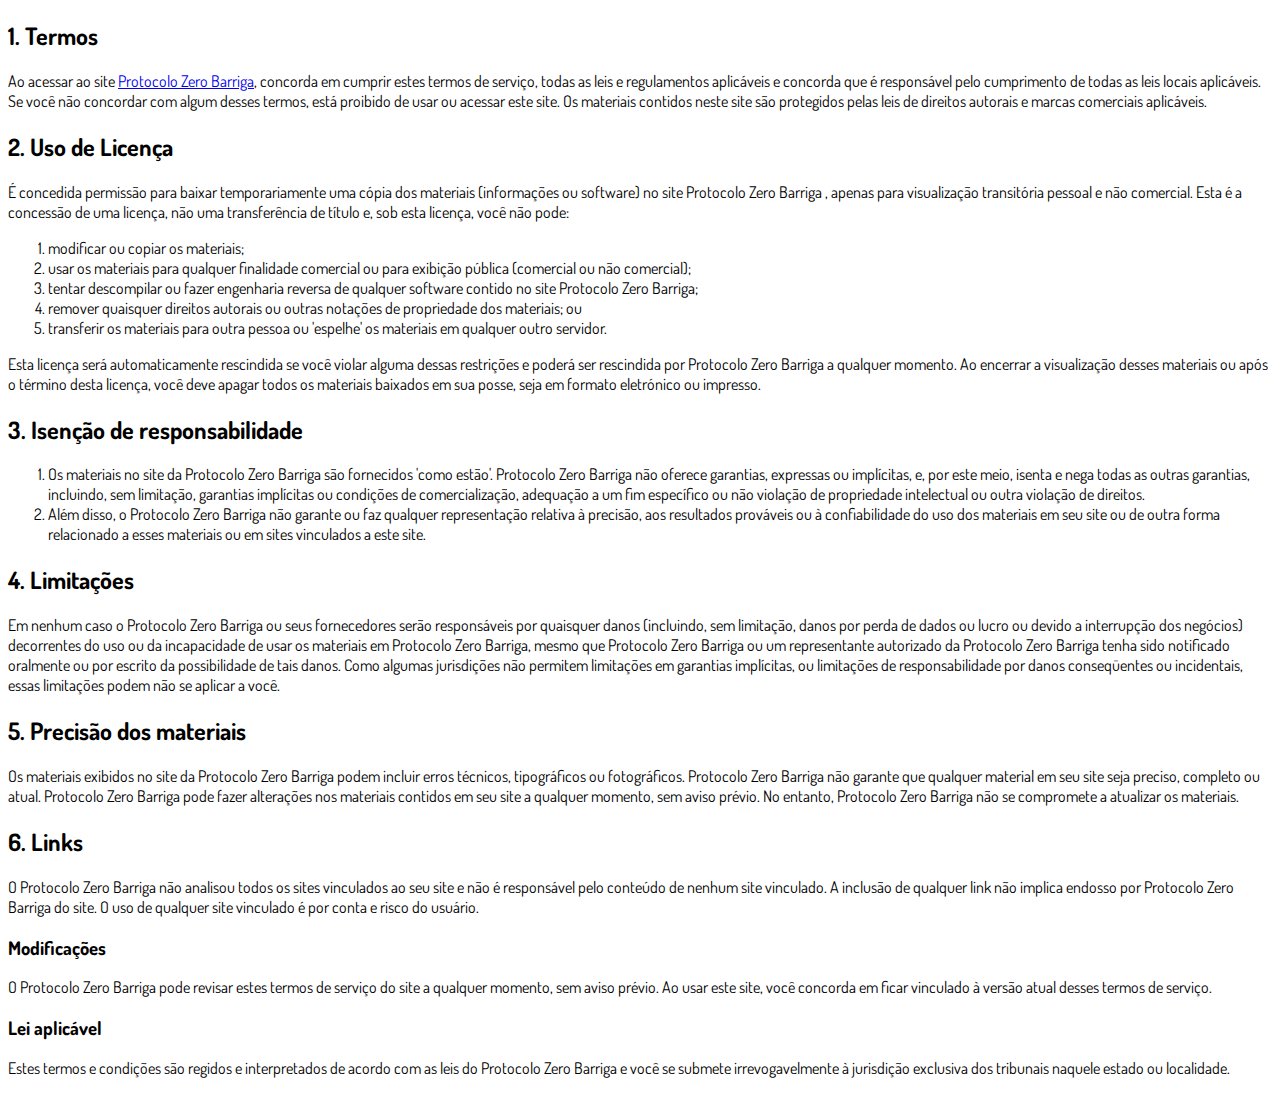
<file: termos.html>
<!DOCTYPE html>
<html lang="pt-br">
  <head>
    <meta charset="utf-8">
    <meta name="viewport" content="width=device-width, initial-scale=1, shrink-to-fit=no">

    <link rel="stylesheet" href="https://stackpath.bootstrapcdn.com/bootstrap/4.1.3/css/bootstrap.min.css" integrity="sha384-MCw98/SFnGE8fJT3GXwEOngsV7Zt27NXFoaoApmYm81iuXoPkFOJwJ8ERdknLPMO" crossorigin="anonymous">

    <link rel="preconnect" href="https://fonts.googleapis.com">
    <link rel="preconnect" href="https://fonts.gstatic.com" crossorigin>
    <link href="https://fonts.googleapis.com/css2?family=Dosis:wght@200;300;400;500;600;700;800&display=swap" rel="stylesheet">
    
    <!-- Ícone da Página -->
    <link rel="shortcut icon" type="image/jpg" href="./assets/img/favicon.png">

    <!-- Título da Página -->
    <title>Termos de Uso | Protocolo Zero Barriga</title>
    
    <style type="text/css">
      body {
        font-family: 'Dosis', sans-serif;
      }
    </style>

  </head>
  <body>
    
    <div class="container py-5">
      <div class="row justify-content-center">
        <div class="col-lg-8">
          <h2>1. Termos</h2>            <p>Ao acessar ao site <a href='#'>Protocolo Zero Barriga</a>, concorda em cumprir estes termos de serviço, todas as leis e regulamentos aplicáveis ​​e concorda que é responsável pelo cumprimento de todas as leis locais aplicáveis. Se você não concordar com algum                desses termos, está proibido de usar ou acessar este site. Os materiais contidos neste site são protegidos pelas leis de direitos autorais e marcas comerciais aplicáveis.</p>            <h2>2. Uso de Licença</h2>            <p>É concedida permissão para baixar temporariamente uma cópia dos materiais (informações ou software) no site Protocolo Zero Barriga , apenas para visualização transitória pessoal e não comercial. Esta é a concessão de uma licença, não uma transferência de título e,                sob esta licença, você não pode: </p>            <ol>            <li>modificar ou copiar os materiais;  </li>            <li>usar os materiais para qualquer finalidade comercial ou para exibição pública (comercial ou não comercial);  </li>            <li>tentar descompilar ou fazer engenharia reversa de qualquer software contido no site Protocolo Zero Barriga;  </li>            <li>remover quaisquer direitos autorais ou outras notações de propriedade dos materiais; ou  </li>            <li>transferir os materiais para outra pessoa ou 'espelhe' os materiais em qualquer outro servidor.</li>            </ol>            <p>Esta licença será automaticamente rescindida se você violar alguma dessas restrições e poderá ser rescindida por Protocolo Zero Barriga a qualquer momento. Ao encerrar a visualização desses materiais ou após o término desta licença, você deve apagar todos os materiais                baixados em sua posse, seja em formato eletrónico ou impresso.</p>            <h2>3. Isenção de responsabilidade</h2>            <ol>            <li>Os materiais no site da Protocolo Zero Barriga são fornecidos 'como estão'. Protocolo Zero Barriga não oferece garantias, expressas ou implícitas, e, por este meio, isenta e nega todas as outras garantias, incluindo, sem limitação, garantias implícitas ou condições de comercialização,            adequação a um fim específico ou não violação de propriedade intelectual ou outra violação de direitos. </li>            <li>Além disso, o Protocolo Zero Barriga não garante ou faz qualquer representação relativa à precisão, aos resultados prováveis ​​ou à confiabilidade do uso dos            materiais em seu site ou de outra forma relacionado a esses materiais ou em sites vinculados a este site.</li>            </ol>            <h2>4. Limitações</h2>            <p>Em nenhum caso o Protocolo Zero Barriga ou seus fornecedores serão responsáveis ​​por quaisquer danos (incluindo, sem limitação, danos por perda de dados ou lucro ou devido a interrupção dos negócios) decorrentes do uso ou da incapacidade de usar os materiais em Protocolo Zero Barriga,                mesmo que Protocolo Zero Barriga ou um representante autorizado da Protocolo Zero Barriga tenha sido notificado oralmente ou por escrito da possibilidade de tais danos. Como algumas jurisdições não permitem limitações em garantias implícitas, ou limitações de responsabilidade                por danos conseqüentes ou incidentais, essas limitações podem não se aplicar a você.</p>            <h2>5. Precisão dos materiais</h2>            <p>Os materiais exibidos no site da Protocolo Zero Barriga podem incluir erros técnicos, tipográficos ou fotográficos. Protocolo Zero Barriga não garante que qualquer material em seu site seja preciso, completo ou atual. Protocolo Zero Barriga pode fazer alterações nos materiais contidos em seu                site a qualquer momento, sem aviso prévio. No entanto, Protocolo Zero Barriga não se compromete a atualizar os materiais.</p>            <h2>6. Links</h2>            <p>O Protocolo Zero Barriga não analisou todos os sites vinculados ao seu site e não é responsável pelo conteúdo de nenhum site vinculado. A inclusão de qualquer link não implica endosso por Protocolo Zero Barriga do site. O uso de qualquer site vinculado é por conta e risco do usuário.</p>            </p>            <h3>Modificações</h3>            <p>O Protocolo Zero Barriga pode revisar estes termos de serviço do site a qualquer momento, sem aviso prévio. Ao usar este site, você concorda em ficar vinculado à versão atual desses termos de serviço.</p>            <h3>Lei aplicável</h3>            <p>Estes termos e condições são regidos e interpretados de acordo com as leis do Protocolo Zero Barriga e você se submete irrevogavelmente à jurisdição exclusiva dos tribunais naquele estado ou localidade.</p>
        </div>
      </div>
    </div>

    <script src="https://code.jquery.com/jquery-3.3.1.slim.min.js" integrity="sha384-q8i/X+965DzO0rT7abK41JStQIAqVgRVzpbzo5smXKp4YfRvH+8abtTE1Pi6jizo" crossorigin="anonymous"></script>
    <script src="https://cdnjs.cloudflare.com/ajax/libs/popper.js/1.14.3/umd/popper.min.js" integrity="sha384-ZMP7rVo3mIykV+2+9J3UJ46jBk0WLaUAdn689aCwoqbBJiSnjAK/l8WvCWPIPm49" crossorigin="anonymous"></script>
    <script src="https://stackpath.bootstrapcdn.com/bootstrap/4.1.3/js/bootstrap.min.js" integrity="sha384-ChfqqxuZUCnJSK3+MXmPNIyE6ZbWh2IMqE241rYiqJxyMiZ6OW/JmZQ5stwEULTy" crossorigin="anonymous"></script>
  </body>
</html>
</file>
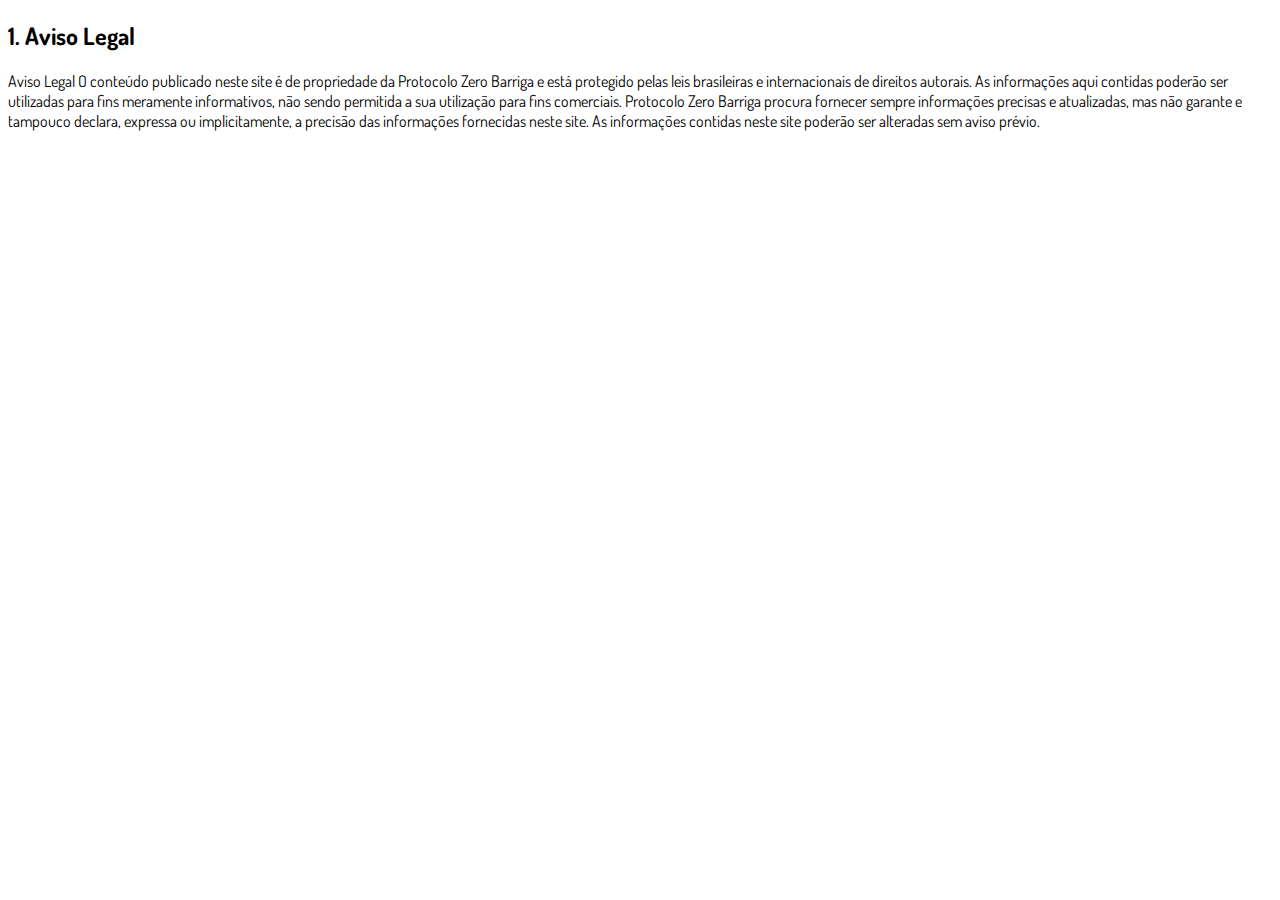
<file: ps/pg_0001.htm>
<!DOCTYPE html>
<html lang="pt-br">
  <head>
    <meta charset="utf-8">
    <meta name="viewport" content="width=device-width, initial-scale=1, shrink-to-fit=no">

    <link rel="stylesheet" href="https://stackpath.bootstrapcdn.com/bootstrap/4.1.3/css/bootstrap.min.css" integrity="sha384-MCw98/SFnGE8fJT3GXwEOngsV7Zt27NXFoaoApmYm81iuXoPkFOJwJ8ERdknLPMO" crossorigin="anonymous">

    <link rel="preconnect" href="https://fonts.googleapis.com">
    <link rel="preconnect" href="https://fonts.gstatic.com" crossorigin>
    <link href="https://fonts.googleapis.com/css2?family=Dosis:wght@200;300;400;500;600;700;800&display=swap" rel="stylesheet">
    
    <!-- Ícone da Página -->
    <link rel="shortcut icon" type="image/jpg" href="./assets/img/favicon.png">

    <!-- Título da Página -->
    <title> Aviso Legal | Protocolo 0 Barriga </title>
    
    <style type="text/css">
      body {
        font-family: 'Dosis', sans-serif;
      }
    </style>

  </head>
  <body>
    
    <div class="container py-5">
      <div class="row justify-content-center">
        <div class="col-lg-8">
          <h2>1. Aviso Legal </h2>            <p> Aviso Legal O conteúdo publicado neste site é de propriedade da Protocolo Zero Barriga e está protegido pelas leis brasileiras e internacionais de direitos autorais. As informações aqui contidas poderão ser utilizadas para fins meramente informativos, não sendo permitida a sua utilização para fins comerciais. 

 
 

Protocolo Zero Barriga procura fornecer sempre informações precisas e atualizadas, mas não garante e tampouco declara, expressa ou implicitamente, a precisão das informações fornecidas neste site. 

 
 

As informações contidas neste site poderão ser alteradas sem aviso prévio. 

 
          </div>
    </div>

    <script src="https://code.jquery.com/jquery-3.3.1.slim.min.js" integrity="sha384-q8i/X+965DzO0rT7abK41JStQIAqVgRVzpbzo5smXKp4YfRvH+8abtTE1Pi6jizo" crossorigin="anonymous"></script>
    <script src="https://cdnjs.cloudflare.com/ajax/libs/popper.js/1.14.3/umd/popper.min.js" integrity="sha384-ZMP7rVo3mIykV+2+9J3UJ46jBk0WLaUAdn689aCwoqbBJiSnjAK/l8WvCWPIPm49" crossorigin="anonymous"></script>
    <script src="https://stackpath.bootstrapcdn.com/bootstrap/4.1.3/js/bootstrap.min.js" integrity="sha384-ChfqqxuZUCnJSK3+MXmPNIyE6ZbWh2IMqE241rYiqJxyMiZ6OW/JmZQ5stwEULTy" crossorigin="anonymous"></script>
  </body>
</html>
</file>
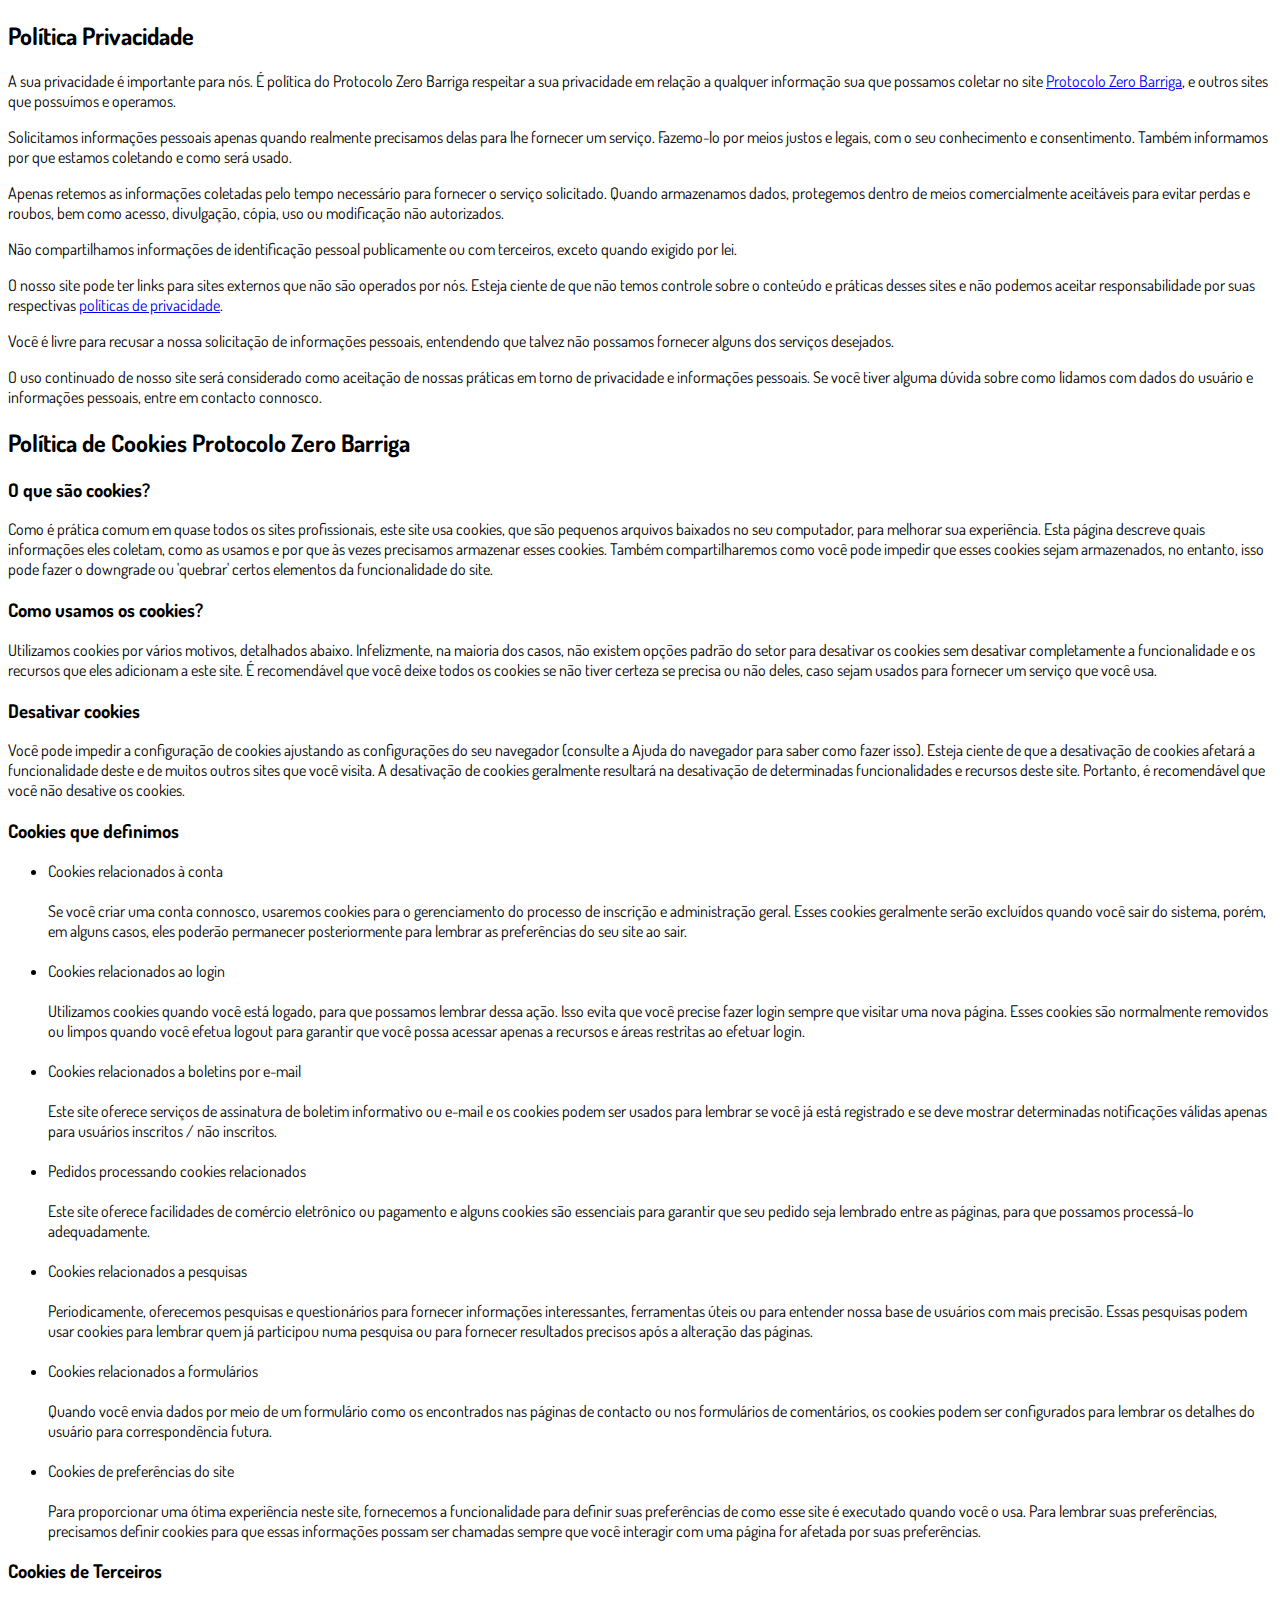
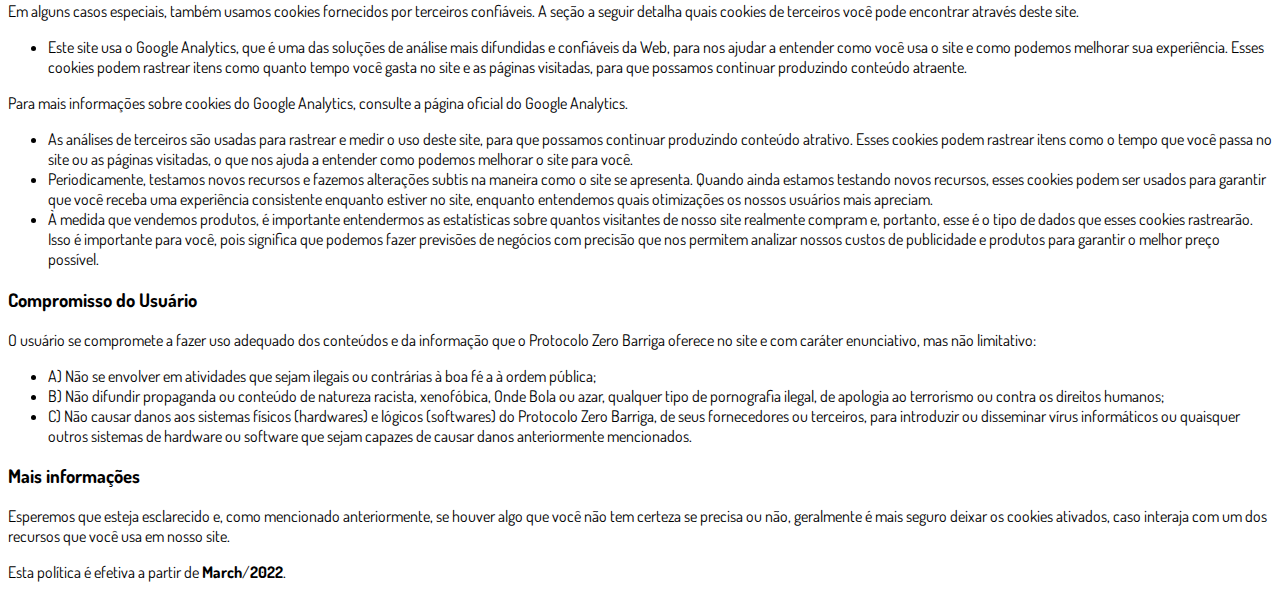
<file: ps/privacidade.html>
<!DOCTYPE html>
<html lang="pt-br">
  <head>
    <meta charset="utf-8">
    <meta name="viewport" content="width=device-width, initial-scale=1, shrink-to-fit=no">

    <link rel="stylesheet" href="https://stackpath.bootstrapcdn.com/bootstrap/4.1.3/css/bootstrap.min.css" integrity="sha384-MCw98/SFnGE8fJT3GXwEOngsV7Zt27NXFoaoApmYm81iuXoPkFOJwJ8ERdknLPMO" crossorigin="anonymous">

    <link rel="preconnect" href="https://fonts.googleapis.com">
    <link rel="preconnect" href="https://fonts.gstatic.com" crossorigin>
    <link href="https://fonts.googleapis.com/css2?family=Dosis:wght@200;300;400;500;600;700;800&display=swap" rel="stylesheet">
    
    <!-- Ícone da Página -->
    <link rel="shortcut icon" type="image/jpg" href="./assets/img/favicon.png">

    <!-- Título da Página -->
    <title>Política de Privacidade | Protocolo Zero Barriga</title>
    
    <style type="text/css">
      body {
        font-family: 'Dosis', sans-serif;
      }
    </style>

  </head>
  <body>
    
    <div class="container py-5">
      <div class="row justify-content-center">
        <div class="col-lg-8">
          <h2>Política Privacidade</h2>                    <p>A sua privacidade é importante para nós. É política do Protocolo Zero Barriga respeitar a sua privacidade em relação a qualquer informação sua que possamos coletar no site <a href="#">Protocolo Zero Barriga</a>, e outros sites que possuímos e operamos.</p>                    <p>Solicitamos informações pessoais apenas quando realmente precisamos delas para lhe fornecer um serviço. Fazemo-lo por meios justos e legais, com o seu conhecimento e consentimento. Também informamos por que estamos coletando e como será usado.                    </p>                    <p>Apenas retemos as informações coletadas pelo tempo necessário para fornecer o serviço solicitado. Quando armazenamos dados, protegemos dentro de meios comercialmente aceitáveis ​​para evitar perdas e roubos, bem como acesso, divulgação, cópia, uso ou                        modificação não autorizados.</p>                    <p>Não compartilhamos informações de identificação pessoal publicamente ou com terceiros, exceto quando exigido por lei.</p>                    <p>O nosso site pode ter links para sites externos que não são operados por nós. Esteja ciente de que não temos controle sobre o conteúdo e práticas desses sites e não podemos aceitar responsabilidade por suas respectivas <a href='https://politicaprivacidade.com' target='_BLANK'>políticas de privacidade</a>.                    </p>                    <p>Você é livre para recusar a nossa solicitação de informações pessoais, entendendo que talvez não possamos fornecer alguns dos serviços desejados.</p>                    <p>O uso continuado de nosso site será considerado como aceitação de nossas práticas em torno de privacidade e informações pessoais. Se você tiver alguma dúvida sobre como lidamos com dados do usuário e informações pessoais, entre em contacto connosco.</p>                    <h2>Política de Cookies Protocolo Zero Barriga</h2>                    <h3>O que são cookies?</h3>                    <p>Como é prática comum em quase todos os sites profissionais, este site usa cookies, que são pequenos arquivos baixados no seu computador, para melhorar sua experiência. Esta página descreve quais informações eles coletam, como as usamos e por que às vezes                        precisamos armazenar esses cookies. Também compartilharemos como você pode impedir que esses cookies sejam armazenados, no entanto, isso pode fazer o downgrade ou 'quebrar' certos elementos da funcionalidade do site.</p>                    <h3>Como usamos os cookies?</h3>                    <p>Utilizamos cookies por vários motivos, detalhados abaixo. Infelizmente, na maioria dos casos, não existem opções padrão do setor para desativar os cookies sem desativar completamente a funcionalidade e os recursos que eles adicionam a este site. É recomendável                        que você deixe todos os cookies se não tiver certeza se precisa ou não deles, caso sejam usados ​​para fornecer um serviço que você usa.</p>                    <h3>Desativar cookies</h3>                    <p>Você pode impedir a configuração de cookies ajustando as configurações do seu navegador (consulte a Ajuda do navegador para saber como fazer isso). Esteja ciente de que a desativação de cookies afetará a funcionalidade deste e de muitos outros sites que                        você visita. A desativação de cookies geralmente resultará na desativação de determinadas funcionalidades e recursos deste site. Portanto, é recomendável que você não desative os cookies.</p>                    <h3>Cookies que definimos</h3>                    <ul>                        <li>                            Cookies relacionados à conta<br><br> Se você criar uma conta connosco, usaremos cookies para o gerenciamento do processo de inscrição e administração geral. Esses cookies geralmente serão excluídos quando você sair do sistema, porém, em alguns                            casos, eles poderão permanecer posteriormente para lembrar as preferências do seu site ao sair.<br><br>                        </li>                        <li>                            Cookies relacionados ao login<br><br> Utilizamos cookies quando você está logado, para que possamos lembrar dessa ação. Isso evita que você precise fazer login sempre que visitar uma nova página. Esses cookies são normalmente removidos ou limpos                            quando você efetua logout para garantir que você possa acessar apenas a recursos e áreas restritas ao efetuar login.<br><br>                        </li>                        <li>                            Cookies relacionados a boletins por e-mail<br><br> Este site oferece serviços de assinatura de boletim informativo ou e-mail e os cookies podem ser usados ​​para lembrar se você já está registrado e se deve mostrar determinadas notificações                            válidas apenas para usuários inscritos / não inscritos.<br><br>                        </li>                        <li>                            Pedidos processando cookies relacionados<br><br> Este site oferece facilidades de comércio eletrônico ou pagamento e alguns cookies são essenciais para garantir que seu pedido seja lembrado entre as páginas, para que possamos processá-lo adequadamente.<br><br>                        </li>                        <li>                            Cookies relacionados a pesquisas<br><br> Periodicamente, oferecemos pesquisas e questionários para fornecer informações interessantes, ferramentas úteis ou para entender nossa base de usuários com mais precisão. Essas pesquisas podem usar cookies                            para lembrar quem já participou numa pesquisa ou para fornecer resultados precisos após a alteração das páginas.<br><br>                        </li>                        <li>                            Cookies relacionados a formulários<br><br> Quando você envia dados por meio de um formulário como os encontrados nas páginas de contacto ou nos formulários de comentários, os cookies podem ser configurados para lembrar os detalhes do usuário                            para correspondência futura.<br><br>                        </li>                        <li>                            Cookies de preferências do site<br><br> Para proporcionar uma ótima experiência neste site, fornecemos a funcionalidade para definir suas preferências de como esse site é executado quando você o usa. Para lembrar suas preferências, precisamos                            definir cookies para que essas informações possam ser chamadas sempre que você interagir com uma página for afetada por suas preferências.<br>                        </li>                    </ul>                    <h3>Cookies de Terceiros</h3>                    <p>Em alguns casos especiais, também usamos cookies fornecidos por terceiros confiáveis. A seção a seguir detalha quais cookies de terceiros você pode encontrar através deste site.</p>                    <ul>                        <li>                            Este site usa o Google Analytics, que é uma das soluções de análise mais difundidas e confiáveis ​​da Web, para nos ajudar a entender como você usa o site e como podemos melhorar sua experiência. Esses cookies podem rastrear itens como quanto tempo                            você gasta no site e as páginas visitadas, para que possamos continuar produzindo conteúdo atraente.                        </li>                    </ul>                    <p>Para mais informações sobre cookies do Google Analytics, consulte a página oficial do Google Analytics.</p>                    <ul>                        <li>                            As análises de terceiros são usadas para rastrear e medir o uso deste site, para que possamos continuar produzindo conteúdo atrativo. Esses cookies podem rastrear itens como o tempo que você passa no site ou as páginas visitadas, o que nos ajuda a entender                            como podemos melhorar o site para você.</li>                        <li>                            Periodicamente, testamos novos recursos e fazemos alterações subtis na maneira como o site se apresenta. Quando ainda estamos testando novos recursos, esses cookies podem ser usados ​​para garantir que você receba uma experiência consistente enquanto                            estiver no site, enquanto entendemos quais otimizações os nossos usuários mais apreciam.</li>                        <li>                            À medida que vendemos produtos, é importante entendermos as estatísticas sobre quantos visitantes de nosso site realmente compram e, portanto, esse é o tipo de dados que esses cookies rastrearão. Isso é importante para você, pois significa que podemos                            fazer previsões de negócios com precisão que nos permitem analizar nossos custos de publicidade e produtos para garantir o melhor preço possível.</li>                                            </ul>                    <h3>Compromisso do Usuário</h3>                                <p>O usuário se compromete a fazer uso adequado dos conteúdos e da informação que o Protocolo Zero Barriga oferece no site e com caráter enunciativo, mas não limitativo:</p>                                        <ul>                        <li>A) Não se envolver em atividades que sejam ilegais ou contrárias à boa fé a à ordem pública;</li>                        <li>B) Não difundir propaganda ou conteúdo de natureza racista, xenofóbica, <a style='color: inherit !important; text-decoration:none !important;' href='https://ondeapostar.pt/onde-da-a-bola/'>Onde Bola</a> ou azar, qualquer tipo de pornografia ilegal, de apologia ao terrorismo ou contra os direitos humanos;</li>                        <li>C) Não causar danos aos sistemas físicos (hardwares) e lógicos (softwares) do Protocolo Zero Barriga, de seus fornecedores ou terceiros, para introduzir ou disseminar vírus informáticos ou quaisquer outros sistemas de hardware ou software que sejam capazes de causar danos anteriormente mencionados.</li>                    </ul>                                        <h3>Mais informações</h3>                    <p>Esperemos que esteja esclarecido e, como mencionado anteriormente, se houver algo que você não tem certeza se precisa ou não, geralmente é mais seguro deixar os cookies ativados, caso interaja com um dos recursos que você usa em nosso site.</p>                    <p>Esta política é efetiva a partir de <strong>March</strong>/<strong>2022</strong>.</p>
        </div>
      </div>
    </div>

    <script src="https://code.jquery.com/jquery-3.3.1.slim.min.js" integrity="sha384-q8i/X+965DzO0rT7abK41JStQIAqVgRVzpbzo5smXKp4YfRvH+8abtTE1Pi6jizo" crossorigin="anonymous"></script>
    <script src="https://cdnjs.cloudflare.com/ajax/libs/popper.js/1.14.3/umd/popper.min.js" integrity="sha384-ZMP7rVo3mIykV+2+9J3UJ46jBk0WLaUAdn689aCwoqbBJiSnjAK/l8WvCWPIPm49" crossorigin="anonymous"></script>
    <script src="https://stackpath.bootstrapcdn.com/bootstrap/4.1.3/js/bootstrap.min.js" integrity="sha384-ChfqqxuZUCnJSK3+MXmPNIyE6ZbWh2IMqE241rYiqJxyMiZ6OW/JmZQ5stwEULTy" crossorigin="anonymous"></script>
  </body>
</html>
</file>
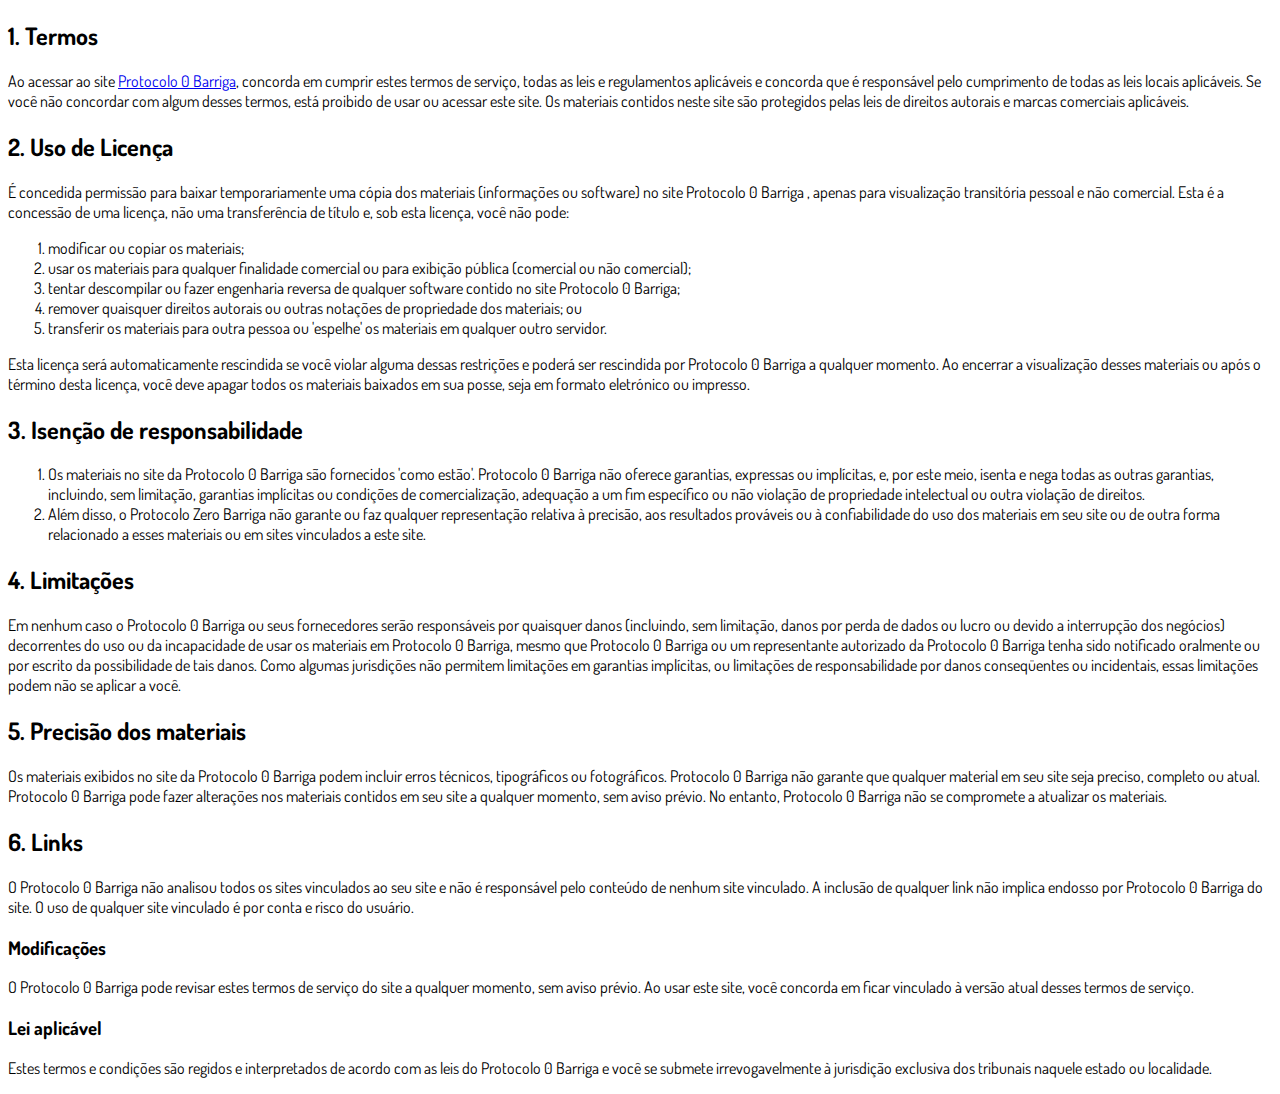
<file: ps/termos.html>
<!DOCTYPE html>
<html lang="pt-br">
  <head>
    <meta charset="utf-8">
    <meta name="viewport" content="width=device-width, initial-scale=1, shrink-to-fit=no">

    <link rel="stylesheet" href="https://stackpath.bootstrapcdn.com/bootstrap/4.1.3/css/bootstrap.min.css" integrity="sha384-MCw98/SFnGE8fJT3GXwEOngsV7Zt27NXFoaoApmYm81iuXoPkFOJwJ8ERdknLPMO" crossorigin="anonymous">

    <link rel="preconnect" href="https://fonts.googleapis.com">
    <link rel="preconnect" href="https://fonts.gstatic.com" crossorigin>
    <link href="https://fonts.googleapis.com/css2?family=Dosis:wght@200;300;400;500;600;700;800&display=swap" rel="stylesheet">
    
    <!-- Ícone da Página -->
    <link rel="shortcut icon" type="image/jpg" href="./assets/img/favicon.png">

    <!-- Título da Página -->
    <title>Termos de Uso | Protocolo 0 Barriga </title>
    
    <style type="text/css">
      body {
        font-family: 'Dosis', sans-serif;
      }
    </style>

  </head>
  <body>
    
    <div class="container py-5">
      <div class="row justify-content-center">
        <div class="col-lg-8">
          <h2>1. Termos</h2>            <p>Ao acessar ao site <a href='#'>Protocolo 0 Barriga</a>, concorda em cumprir estes termos de serviço, todas as leis e regulamentos aplicáveis ​​e concorda que é responsável pelo cumprimento de todas as leis locais aplicáveis. Se você não concordar com algum                desses termos, está proibido de usar ou acessar este site. Os materiais contidos neste site são protegidos pelas leis de direitos autorais e marcas comerciais aplicáveis.</p>            <h2>2. Uso de Licença</h2>            <p>É concedida permissão para baixar temporariamente uma cópia dos materiais (informações ou software) no site Protocolo 0 Barriga , apenas para visualização transitória pessoal e não comercial. Esta é a concessão de uma licença, não uma transferência de título e,                sob esta licença, você não pode: </p>            <ol>            <li>modificar ou copiar os materiais;  </li>            <li>usar os materiais para qualquer finalidade comercial ou para exibição pública (comercial ou não comercial);  </li>            <li>tentar descompilar ou fazer engenharia reversa de qualquer software contido no site Protocolo 0 Barriga;  </li>            <li>remover quaisquer direitos autorais ou outras notações de propriedade dos materiais; ou  </li>            <li>transferir os materiais para outra pessoa ou 'espelhe' os materiais em qualquer outro servidor.</li>            </ol>            <p>Esta licença será automaticamente rescindida se você violar alguma dessas restrições e poderá ser rescindida por Protocolo 0 Barriga a qualquer momento. Ao encerrar a visualização desses materiais ou após o término desta licença, você deve apagar todos os materiais                baixados em sua posse, seja em formato eletrónico ou impresso.</p>            <h2>3. Isenção de responsabilidade</h2>            <ol>            <li>Os materiais no site da Protocolo 0 Barriga são fornecidos 'como estão'. Protocolo 0 Barriga não oferece garantias, expressas ou implícitas, e, por este meio, isenta e nega todas as outras garantias, incluindo, sem limitação, garantias implícitas ou condições de comercialização,            adequação a um fim específico ou não violação de propriedade intelectual ou outra violação de direitos. </li>            <li>Além disso, o Protocolo Zero Barriga não garante ou faz qualquer representação relativa à precisão, aos resultados prováveis ​​ou à confiabilidade do uso dos            materiais em seu site ou de outra forma relacionado a esses materiais ou em sites vinculados a este site.</li>            </ol>            <h2>4. Limitações</h2>            <p>Em nenhum caso o Protocolo 0 Barriga ou seus fornecedores serão responsáveis ​​por quaisquer danos (incluindo, sem limitação, danos por perda de dados ou lucro ou devido a interrupção dos negócios) decorrentes do uso ou da incapacidade de usar os materiais em Protocolo 0 Barriga,                mesmo que Protocolo 0 Barriga ou um representante autorizado da Protocolo 0 Barriga tenha sido notificado oralmente ou por escrito da possibilidade de tais danos. Como algumas jurisdições não permitem limitações em garantias implícitas, ou limitações de responsabilidade                por danos conseqüentes ou incidentais, essas limitações podem não se aplicar a você.</p>            <h2>5. Precisão dos materiais</h2>            <p>Os materiais exibidos no site da Protocolo 0 Barriga podem incluir erros técnicos, tipográficos ou fotográficos. Protocolo 0 Barriga não garante que qualquer material em seu site seja preciso, completo ou atual. Protocolo 0 Barriga pode fazer alterações nos materiais contidos em seu                site a qualquer momento, sem aviso prévio. No entanto, Protocolo 0 Barriga não se compromete a atualizar os materiais.</p>            <h2>6. Links</h2>            <p>O Protocolo 0 Barriga não analisou todos os sites vinculados ao seu site e não é responsável pelo conteúdo de nenhum site vinculado. A inclusão de qualquer link não implica endosso por Protocolo 0 Barriga do site. O uso de qualquer site vinculado é por conta e risco do usuário.</p>            </p>            <h3>Modificações</h3>            <p>O Protocolo 0 Barriga pode revisar estes termos de serviço do site a qualquer momento, sem aviso prévio. Ao usar este site, você concorda em ficar vinculado à versão atual desses termos de serviço.</p>            <h3>Lei aplicável</h3>            <p>Estes termos e condições são regidos e interpretados de acordo com as leis do Protocolo 0 Barriga e você se submete irrevogavelmente à jurisdição exclusiva dos tribunais naquele estado ou localidade.</p>
        </div>
      </div>
    </div>

    <script src="https://code.jquery.com/jquery-3.3.1.slim.min.js" integrity="sha384-q8i/X+965DzO0rT7abK41JStQIAqVgRVzpbzo5smXKp4YfRvH+8abtTE1Pi6jizo" crossorigin="anonymous"></script>
    <script src="https://cdnjs.cloudflare.com/ajax/libs/popper.js/1.14.3/umd/popper.min.js" integrity="sha384-ZMP7rVo3mIykV+2+9J3UJ46jBk0WLaUAdn689aCwoqbBJiSnjAK/l8WvCWPIPm49" crossorigin="anonymous"></script>
    <script src="https://stackpath.bootstrapcdn.com/bootstrap/4.1.3/js/bootstrap.min.js" integrity="sha384-ChfqqxuZUCnJSK3+MXmPNIyE6ZbWh2IMqE241rYiqJxyMiZ6OW/JmZQ5stwEULTy" crossorigin="anonymous"></script>
  </body>
</html>
</file>
<file: pvcc/assets/css/com.css>
@media (max-width: 768px) {
  .video-player {
    width: 100%;
    background: 0 0;
  }
  .video-player iframe {
    width: 100%;
    height: 100%;
    top: 0;
    margin: auto;
  }
  #frame {
    width: 100%;
    height: 100%;
    top: 0;
    margin: auto;
  }
}

* {
  font-family: helvetica, arial, sans-serif;
}

body {
  font-size: 16px;
}

.fb-comments {
  border: 1px solid #e9ebee;
  border-radius: 3px;
  padding: 0 15px;
  padding-bottom: 15px;
  margin: auto;
  position: relative;
  color: #4267b2;
}

.fb-comments-header {
  padding: 15px 0;
  border-bottom: 1px solid #e9ebee;
}

.fb-comments-header span {
  color: #000;
  font-weight: 700;
  font-size: 0.9em;
}

.fb-comments-comment {
  border: none;
  padding: 0;
  margin: 10px 0;
  width: 100%;
}

.fb-comments-reply-wrapper {
  margin-left: 60px;
  border-left: 1px dotted #e9ebee;
  padding-left: 5px;
}

tr,
td {
  border: none;
  margin: 0;
}

td {
  padding: 2.5px;
}

tr {
  padding: 2.5px 0;
}

.fb-comments-comment-img {
  vertical-align: top;
  width: 48px;
  padding-right: 5px;
}

.fb-comments-comment-img img {
  max-width: 48px;
  border-radius: 25px;
}

.fb-comments-comment-name {
  font-size: 0.85em;
}

.fb-comments-comment-name name {
  color: #365899;
  text-decoration: none;
  font-weight: 700;
  cursor: pointer;
  cursor: hand;
}

.fb-comments-comment-name name:hover {
  text-decoration: underline;
}

.fb-comments-comment-name occupation {
  color: #90949c;
}

.fb-comments-comment-text {
  font-size: 0.9em;
  color: #000;
  border-radius: 21px;
  background-color: #eaebef;
  padding: 10px 20px;
}

.fb-comments-comment-actions like,
.fb-comments-comment-actions reply {
  font-size: 0.75em;
  color: #4267b2;
  text-decoration: none;
  cursor: pointer;
  cursor: hand;
}

.fb-comments-comment-actions like.liked {
  color: #90949c;
}

.fb-comments-comment-actions like:hover,
.fb-comments-comment-actions reply:hover {
  text-decoration: underline;
}

.fb-comments-comment-actions likes {
  font-size: 13px;
  background: url(https://cloudcode.site/likes.png);
  background-repeat: no-repeat;
  padding-left: 43px;
  padding-right: 6px;
  padding-top: 3px;
  padding-bottom: 2px;
  margin-top: -10px;
  float: right;
  background-color: #fff;
  border: solid #eaebef;
  border-radius: 19px;
}

.fb-comments-comment-actions date {
  font-size: 0.75em;
  color: #90949c;
  text-decoration: none;
  cursor: pointer;
  cursor: hand;
}

.fb-comments-comment-actions date:hover {
  text-decoration: underline;
}

.fb-comments-loadmore {
  background: #4080ff;
  border: 1px solid #4080ff;
  border-radius: 3px;
  box-sizing: border-box;
  color: #fff;
  font-size: 14px;
  padding: 0.875em;
  text-shadow: none;
  width: 100%;
  font-weight: 700;
  cursor: hand;
  cursor: pointer;
}

.fb-reply-input {
  border: 1px solid lightgrey;
  border-radius: 3px;
  width: 100%;
  padding: 5px 7.5px;
  font-size: 0.75em;
  color: #000;
  outline: none;
}

.fb-reply-input:hover,
.fb-reply-button:hover {
  outline: none;
}

.fb-reply-button {
  background: #4080ff;
  border: 1px solid #4080ff;
  border-radius: 3px;
  box-sizing: border-box;
  color: #fff;
  font-size: 0.75em;
  padding: 5px 7.5px;
  text-shadow: none;
  width: 100%;
  font-weight: 700;
  cursor: hand;
  cursor: pointer;
  outline: none;
}

.bbtn {
  width: 100%;
  max-width: 449px;
}

@media (max-width: 768px) {
  .video-player {
    margin-top: 0 !important;
  }
}

.a-btn {
      text-decoration: none;
      -webkit-font-smoothing: antialiased;
      margin: 0;
      border: 0; 
      font: inherit; 
      vertical-align: baseline;
      color: #2e82bc; 
      outline: 0; 
      line-height: 1; 
      text-align: center; 
      position:relative!important; display: inline-block!important;
      border-style: solid; 
      width: 100%; padding-left: 0!important; padding-right: 0!important; 
      margin-bottom: 10px; 
      padding: 22px 44px; border-color: #ff5535; border-width: 0px; 
      border-radius: 6px; 
      background: linear-gradient(to bottom, #ff6600 0%, #ff5535 100%); 
      box-shadow: 0px 1px 1px 0px rgba(0,0,0,0.5); 
      text-decoration: none!important;
    }
    .span-btn {
      text-decoration: none;
      -webkit-font-smoothing: antialiased; 
      text-align: center;
      margin: 0; 
      border: 0; 
      font: inherit;
      vertical-align: baseline;
      display: block; 
      position: relative; 
      z-index: 1; 
      padding: 0 15px; 
      white-space: normal; 
      font-size: 25px;
      color: #ffffff; 
      font-family: Oswald; 
      font-weight: bold; 
      text-shadow: #000000 0px 1px 0px;
      text-decoration: none;
    }
    .span-btn2 {
      -webkit-font-smoothing: antialiased; 
      text-align: center;
      padding: 0; border: 0;
      font: inherit; 
      vertical-align: baseline; 
      display: block; 
      position: relative;
      z-index: 1; 
      margin: .2em 0 -.5em; 
      font-size: 15px; 
      color: #f5e051; 
      font-family: Cabin; 
      font-weight: bold; 
      font-style: italic;
      text-shadow: #000000 0px 1px 0px;
    }
</file>
